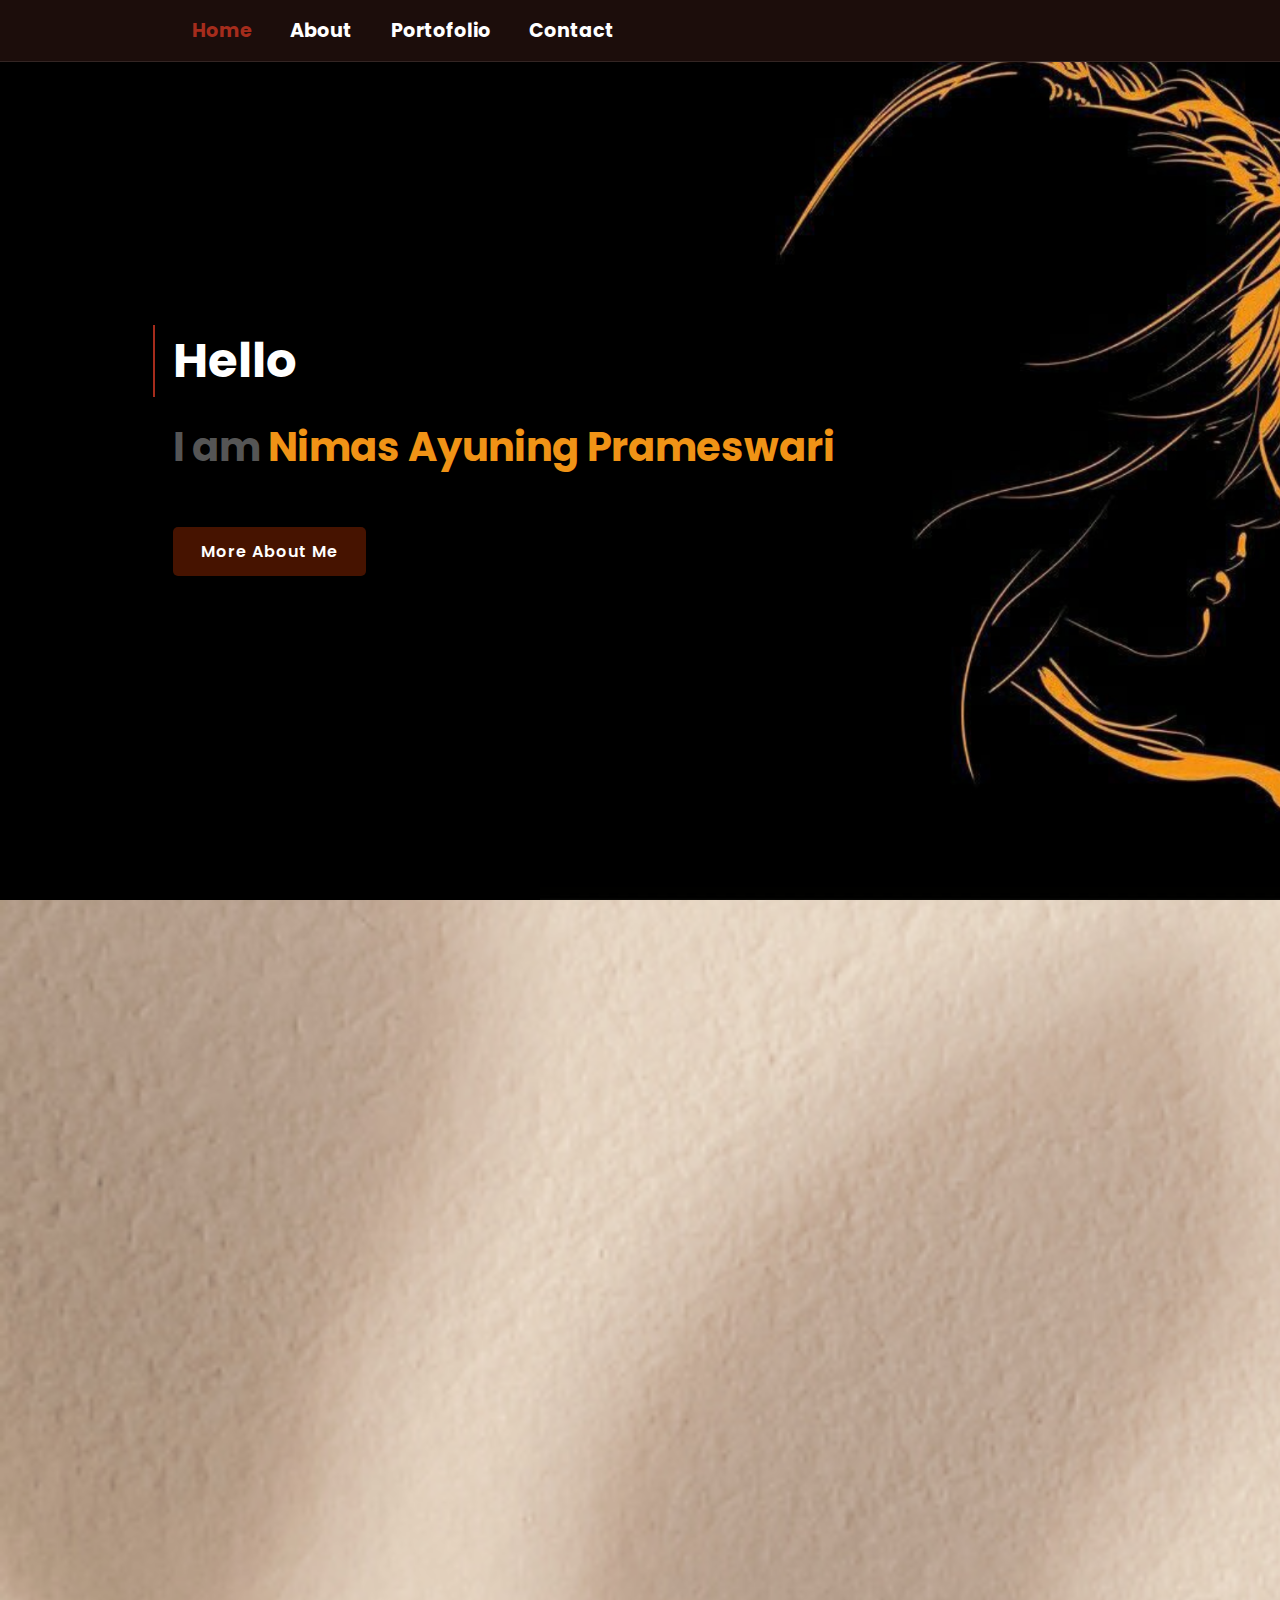
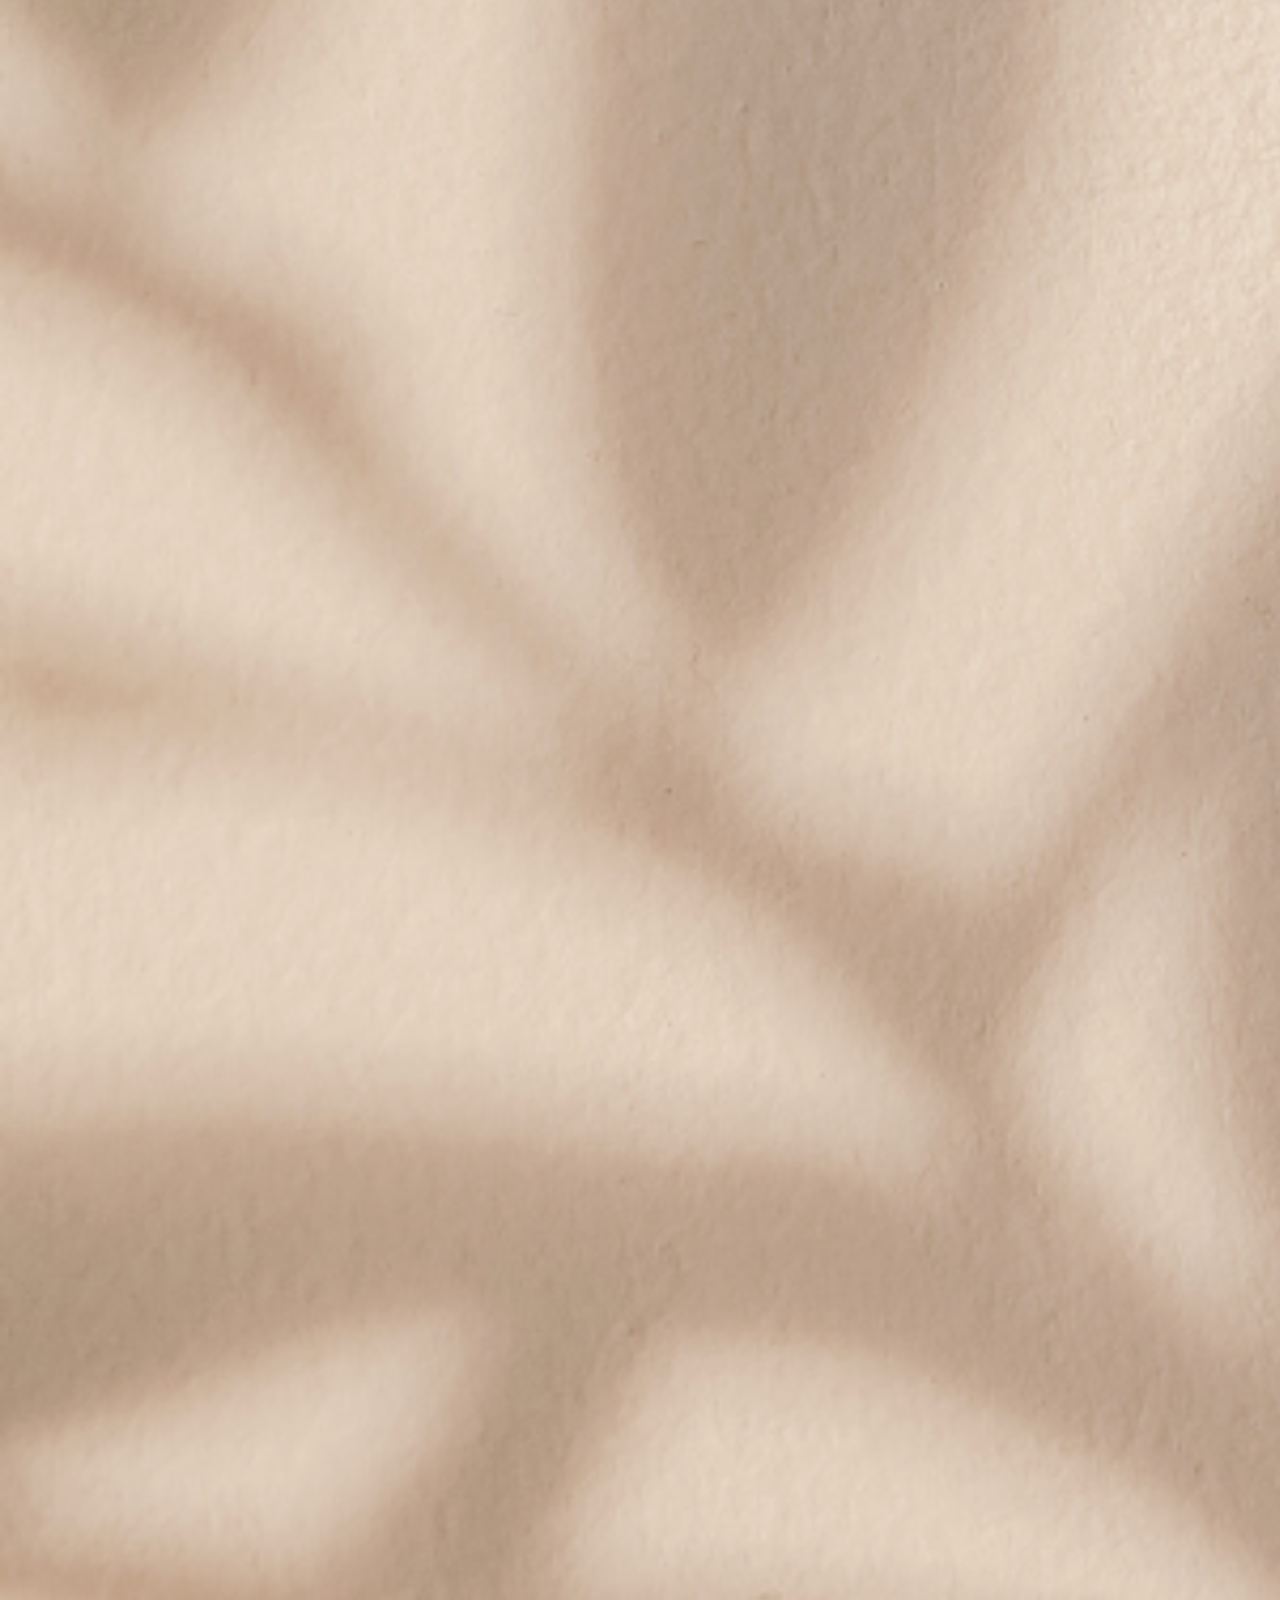
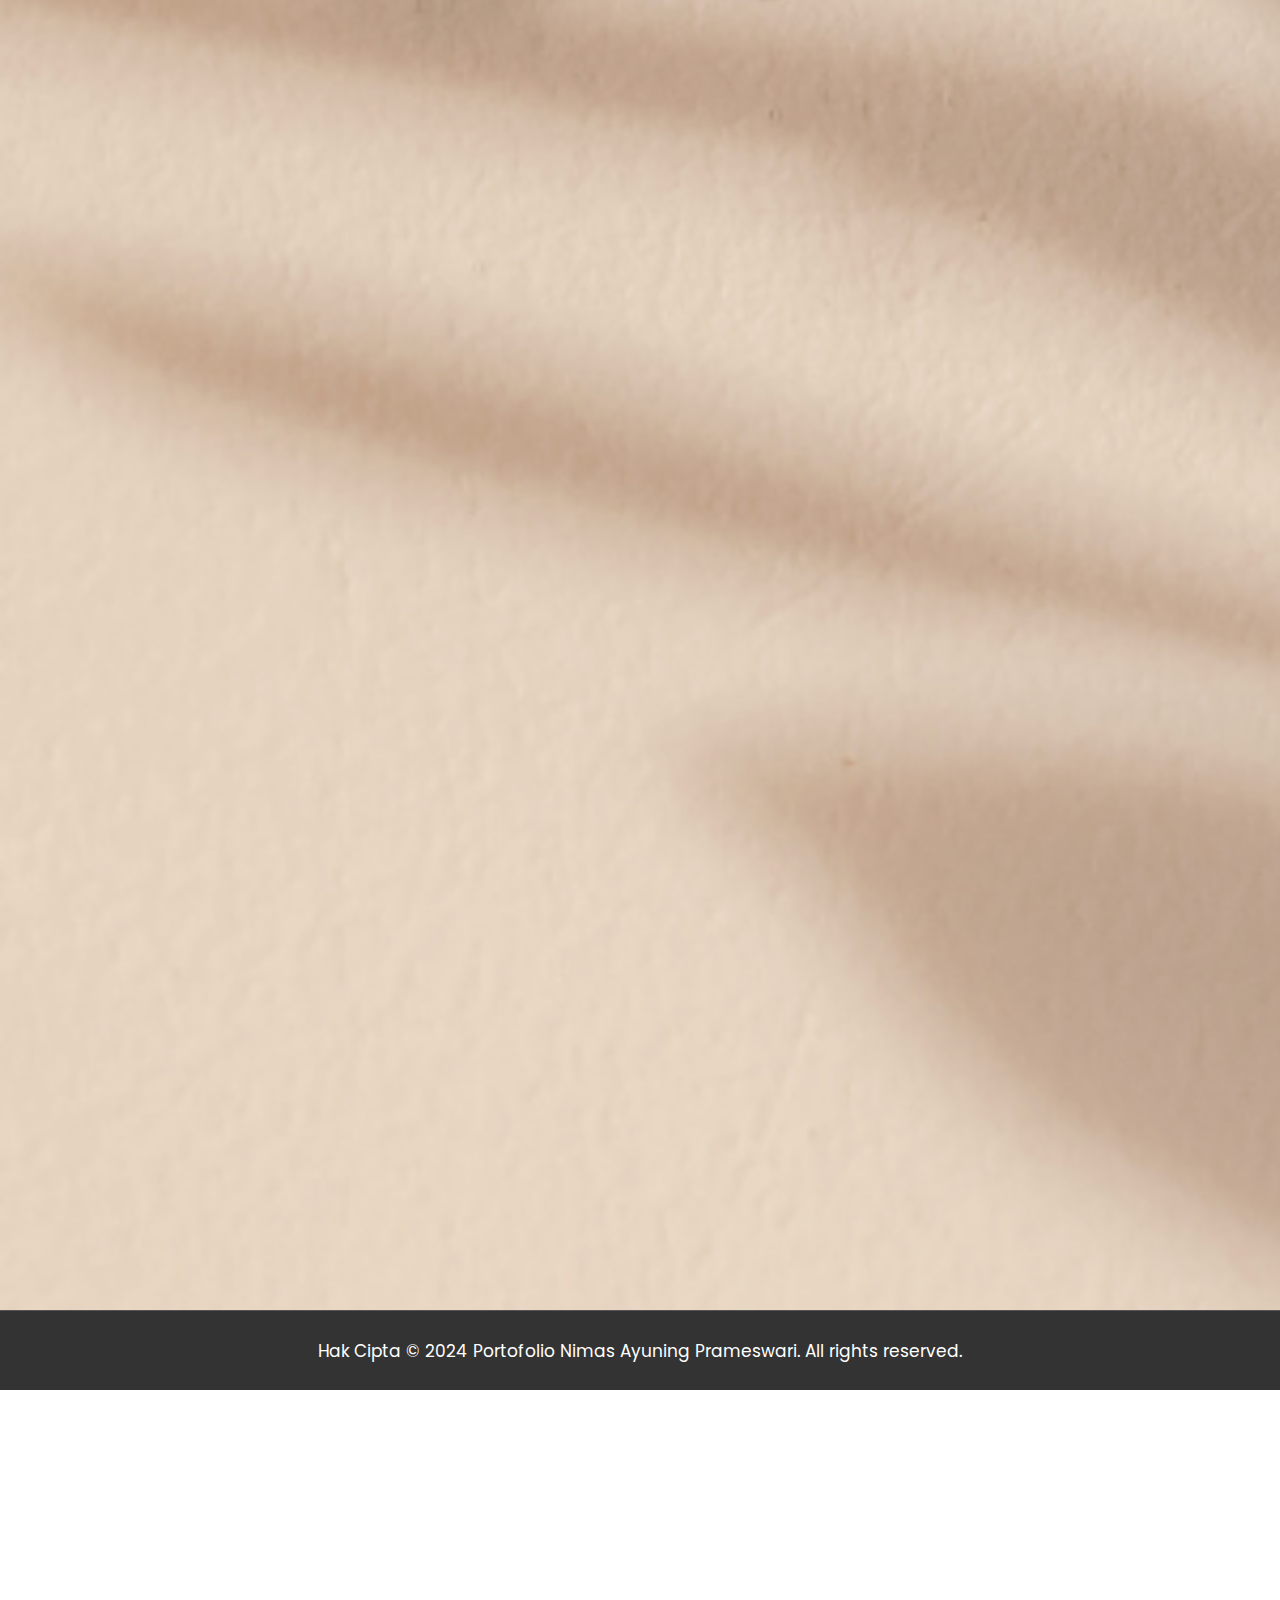
<file: index.html>
<!DOCTYPE html>
<html lang="en">

<head>
    <meta charset="UTF-8">
    <meta name="viewport" content="width=device-width, initial-scale=1.0">
    <title>Portofolio</title>

    <link rel="stylesheet" type="text/css" href="css/style.css">
    <link href="https://fonts.googleapis.com/css2?family=Poppins:wght@800;900&display=swap" rel="stylesheet">
    <link rel="stylesheet" href="https://cdnjs.cloudflare.com/ajax/libs/font-awesome/5.15.4/css/all.min.css">
    <!--<meta name="viewport" content="width=device-width, initial-scale=1.0">-->
</head>

<body class="index-body">

    <nav class="navbar">
        <ul>
          <li><a href="#home" class="active">Home</a></li>
          <li><a href="#about">About</a></li>
          <li><a href="#portofolio">Portofolio</a></li>
          <li><a href="#contact">Contact</a></li>
        </ul>
    </nav>

    <!--home-->
    <section class="home" id="home">
        <div class="home-text">
            <h1>Hello</h1>
            <h3>I am <span>Nimas Ayuning Prameswari</span></h3>
            <div class="button">
                <a href="#about" class="btn">More About Me</a>
            </div>
        </div>
    </section>

    <!--about-->
    <section class="about" id="about">
        <div class="about-text">
            <h1>About <span>Me</span></h1>
            <h4>I am an Information Technology graduate student. I have developed the application during practical work and final project. 
                I have also created a simple website. I am interested in Mobile Application Development, Web Development, and Information System</h4>
            <div class="button2">
                <a href="#contact" class="btn2">Contact</a>
            </div>
        </div>
    </section>

    <!--portofolio-->
    <section class="portofolio" id="portofolio">
        <div class="portofolio-text">
            <h1>Portofolio</h1>
            <h4>Here are the project that I have made</h4>
            <div class="card-container">
                <div class="card">
                    <div class="card1">
                        <img src="img/rusunawaundip.png" alt="Project 1 Image">
                        <div class="card-text">
                            <h2>SEMAR</h2>
                            <p>Mobile Application Development</p>
                            <div class.button-container>
                                <div class="button3">
                                    <a href="semar.html" class="btn3" target="_blank">See More</a>
                                </div>
                            </div>
                        </div>
                    </div>
                    <div class="card2">
                        <img src="img/p2lweb.png" alt="Project 2 Image">
                        <div class="card-text">
                            <h2>P2L</h2>
                            <p>Web Development</p>
                            <div class.button-container>
                                <div class="button4">
                                    <a href="p2l.html" class="btn4" target="_blank">See More</a>
                                </div>
                            </div>
                        </div>
                    </div>
                    <div class="card3">
                        <img src="img/bpskp.png" alt="Project 3 Image">
                        <div class="card-text">
                            <h2>WaDaH   PeCeL   AE</h2>
                            <p>Mobile Application Development</p>
                            <div class.button-container>
                                <div class="button5">
                                    <a href="wadahPecel.html" class="btn5" target="_blank">See More</a>
                                </div>
                            </div>
                        </div>
                    </div>
                </div>
            </div>
        </div>
    </section>

    <!--contact-->
    <section class="contact" id="contact">
        <div class="contact-text">
            <h1>Contact</h1>
            <h4>Keep in touch</h4>
        </div>
        <div class="contact-container">
            <div class="social-media">
                <h2>Follow Me</h2>
                <ul class="social-icons">
                    <li><a href="https://github.com/nimassap" target="_blank" title="GitHub"><i class="fab fa-github"></i></a></li>
                    <li><a href="https://www.linkedin.com/in/nimas-ayuning-prameswari-797a1a136/" target="_blank" title="LinkedIn"><i class="fab fa-linkedin-in"></i></a></li>
                    <li><a href="https://www.instagram.com/nimas_ap/" target="_blank" title="Instagram"><i class="fab fa-instagram"></i></a></li>
                    <li><a href="mailto:anin.nap.na@gmail.com" target="_blank" title="Email"><i class="fas fa-envelope"></i></a></li>
                    <li><a href="https://wa.me/085791246346" target="_blank" title="WhatsApp"><i class="fab fa-whatsapp"></i></a></li>
                </ul> 
            </div>
            <div class="contact-img">
                <img src="img/bg_index_contact_icon.png" alt="Contact Icon">
            </div>
        </div>
    </section>


    <footer>
        <p>Hak Cipta © 2024 Portofolio Nimas Ayuning Prameswari. All rights reserved.</p>
    </footer>

    <script type="text/javascript" src="js/script.js"></script>

</body>
</html>
</file>
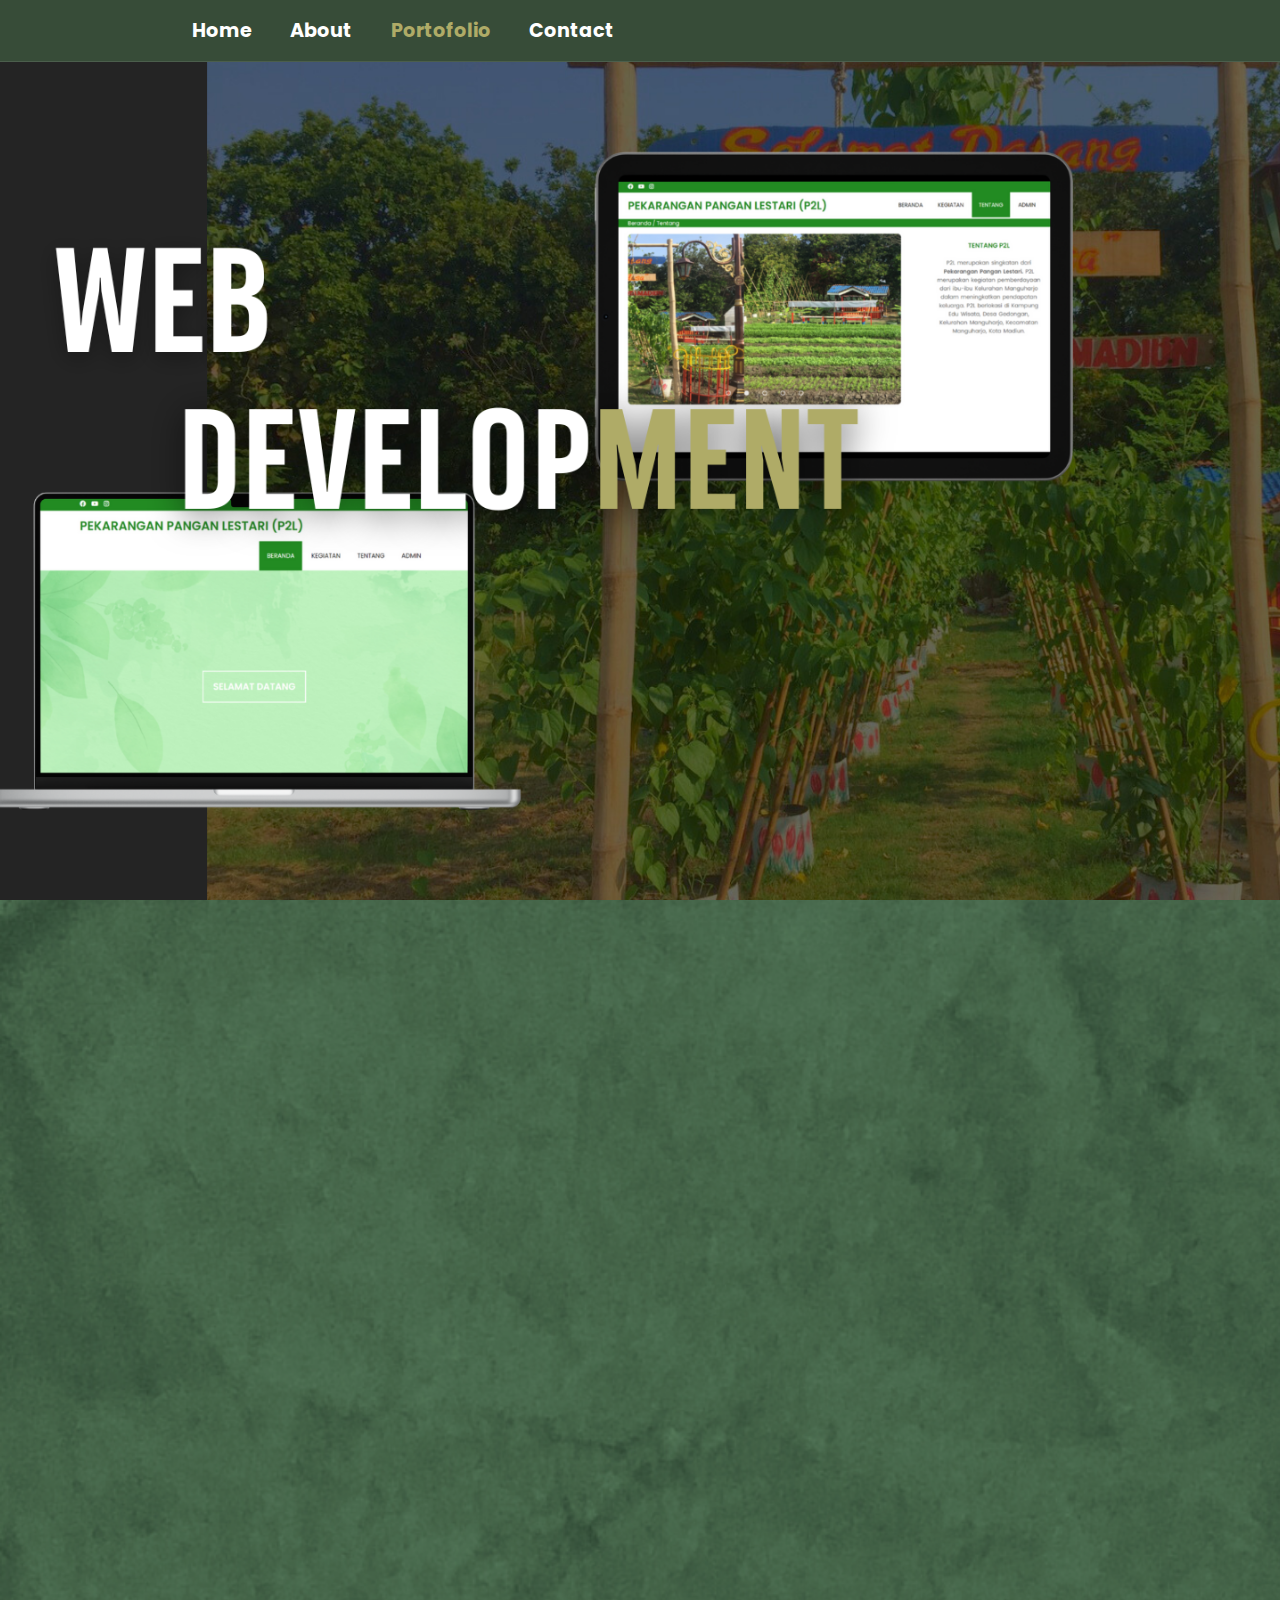
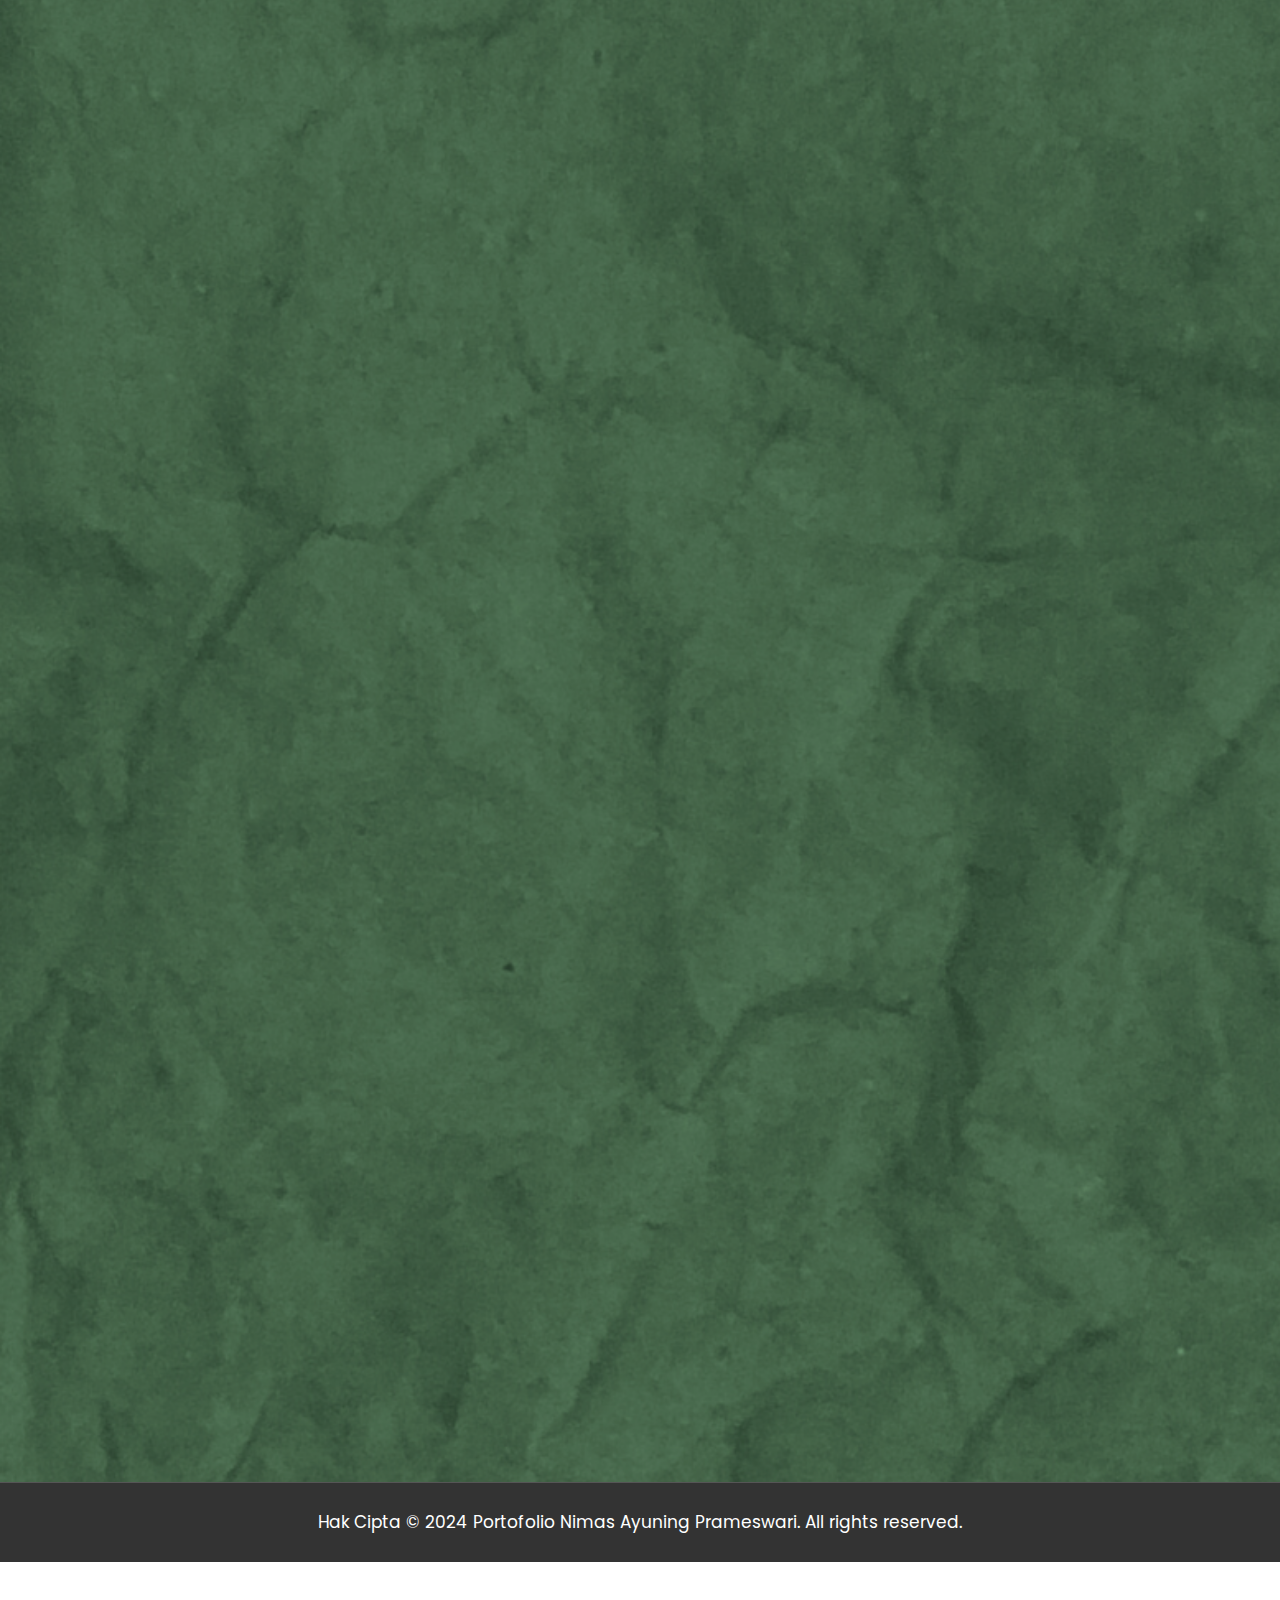
<file: p2l.html>
<!DOCTYPE html>
<html lang="en">

<head>
    <meta charset="UTF-8">
    <meta name="viewport" content="width=device-width, initial-scale=1.0">
    <title>Portofolio</title>

    <link rel="stylesheet" type="text/css" href="css/style.css">
    <link href="https://fonts.googleapis.com/css2?family=Poppins:wght@800;900&display=swap" rel="stylesheet">
    <link rel="stylesheet" href="https://cdnjs.cloudflare.com/ajax/libs/font-awesome/5.15.4/css/all.min.css">
</head>

<body class="p2l-body">

    <nav class="navbar_p2l">
        <ul>
          <li><a href="index.html#home">Home</a></li>
          <li><a href="index.html#about">About</a></li>
          <li><a href="index.html#portofolio" class="active">Portofolio</a></li>
          <li><a href="index.html#contact">Contact</a></li>
        </ul>
    </nav>

    <!--p2l-->
    <section class="p2l" id="p2l"></section>

    <!--description_p2l-->
    <section class="description_p2l" id="description_p2l">
        <div class="description_p2l-text">
            <h1>Description</h1>
        </div>
        <div class="description_p2l-container">
            <div class="overview_p2l">
                <h2>Overview</h2>
                <h4>P2L (Pekarangan Pangan Lestari) is a place in Gedongan village to manage various plants. There is a P2L website that aims to provide information 
                    about P2L so that P2L can be known by the public. This website was created for a project during KKN.</h4>
                <h4>This website has two roles, namely admin and user. There is an authentication feature for the admin. On the dashboard, 
                    admin can CRUD any data and information on the website. User can see all the information on the website. 
                    There is information about plants and activities at P2L. All plant and activity data is connected to the admin dashboard and MySQL database, 
                    making it easier for admins to manage the website.</h4>
                <div class="link_p2l">
                    <ul class="link-icons_p2l">
                        <li><a href="https://github.com/nimassap/Website-P2L-ManguharjoMadiun" target="_blank" title="GitHub"><i class="fab fa-github"></i></a></li>
                        <li><a href="https://www.youtube.com/@p2lmanguharjomadiun369" target="_blank" title="Youtube"><i class="fab fa-youtube"></i></a></li>
                    </ul>
                    <ul class="download-link_p2l">
                        <li><a download>&#x2B07;</a></li>
                        <li><a download>&#x2B07;</a></li>
                        <li><a download>&#x2B07;</a></li>
                    </ul>
                    <li><a href="https://p2lmanguharjoae.000webhostapp.com/index.php" class="download-app_p2l" target="_blank">Go to Website</a></li>
                </div>
            </div>
            
            <div class="other_p2l">
                <div class="tools_p2l">
                    <h2>Tools</h2>
                    <div class="tools1_p2l">
                        <a class="t1_p2l">Website</a>
                    </div>
                    <div class="tools1_p2l">
                        <a class="t1_p2l">HTML</a>
                    </div>
                    <div class="tools1_p2l">
                        <a class="t1_p2l">PHP</a>
                    </div>
                    <div class="tools1_p2l">
                        <a class="t1_p2l">CSS</a>
                    </div>
                    <div class="tools1_p2l">
                        <a class="t1_p2l">JS</a>
                    </div>
                    <div class="tools1_p2l">
                        <a class="t1_p2l">Database</a>
                    </div>
                    <div class="tools1_p2l">
                        <a class="t1_p2l">MySQL</a>
                    </div>
                </div>
                <div class="period_p2l">
                    <h2>Period</h2>
                    <div class="tools1_p2l">
                        <a class="t1_p2l"><span>&#177;</span> 1 Month</a>
                    </div>
                </div>
            </div>
        </div>
    </section>


    <!--gallery-->
    <section class="gallery" id="gallery">
        <div class="gallery-text_p2l">
            <h1>Gallery</h1>
        </div>
        <div class="gallery-container">
            <div class="slider-wrapper">
                <button id="prev-slide" class="slide-button material-simbols-rounded"><i class="fas fa-chevron-left"></i></button>
                <div class="image-list">
                    <img src="img/p2l1.png" alt="img-1_p2l" class="image-item_p2l">
                    <img src="img/p2l2.png" alt="img-2_p2l" class="image-item_p2l">
                    <img src="img/p2l3.png" alt="img-3_p2l" class="image-item_p2l">
                    <img src="img/p2l4.png" alt="img-4_p2l" class="image-item_p2l">
                    <img src="img/p2l5.png" alt="img-5_p2l" class="image-item_p2l">
                    <img src="img/p2l6.png" alt="img-6_p2l" class="image-item_p2l">
                    <img src="img/p2l7.png" alt="img-7_p2l" class="image-item_p2l">
                </div>
                <button id="next-slide" class="slide-button material-simbols-rounded"><i class="fas fa-chevron-right"></i></button>
            </div>
            <div class="slider-scrollbar">
                <div class="scrollbar-track">
                    <div class="scrollbar-thumb"></div>
                </div>
            </div>
        </div>
    </section>

    


    <footer>
        <p>Hak Cipta © 2024 Portofolio Nimas Ayuning Prameswari. All rights reserved.</p>
    </footer>

    <script type="text/javascript" src="js/script.js"></script>

</body>
</html>
</file>
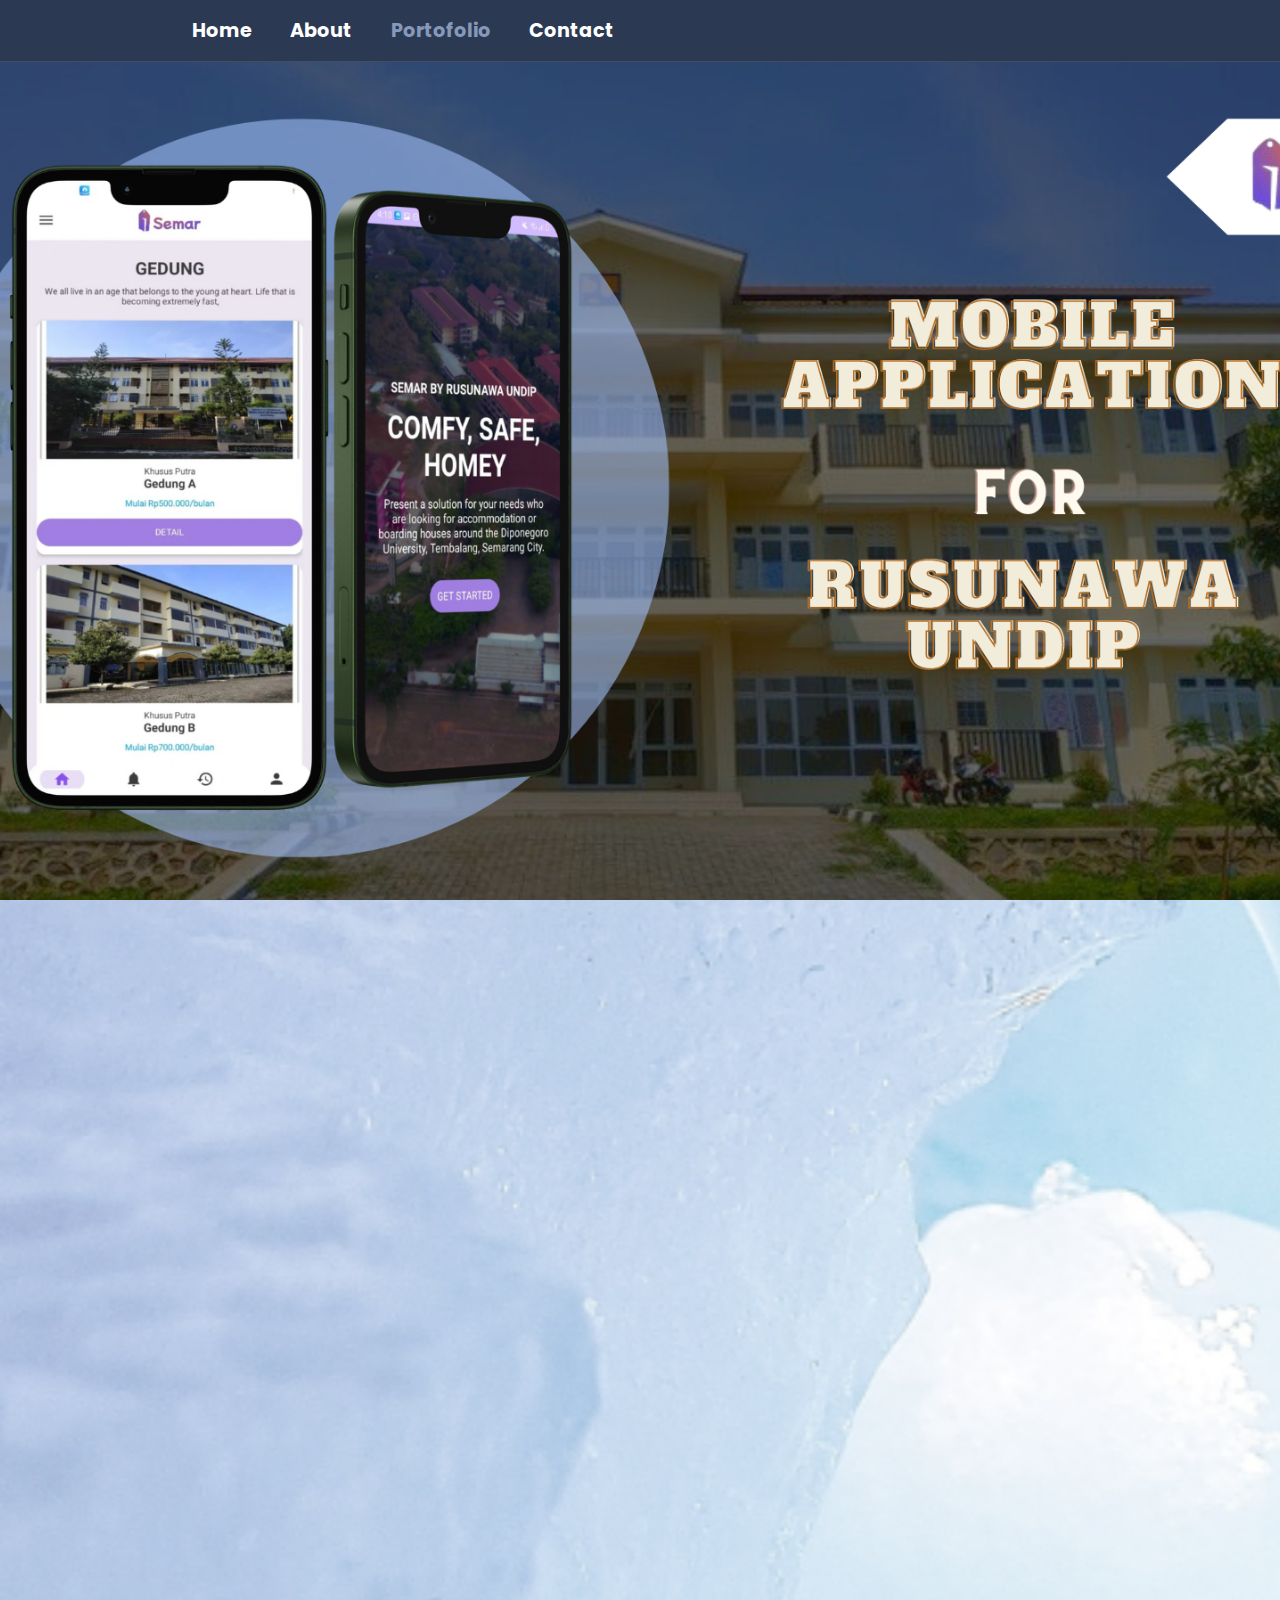
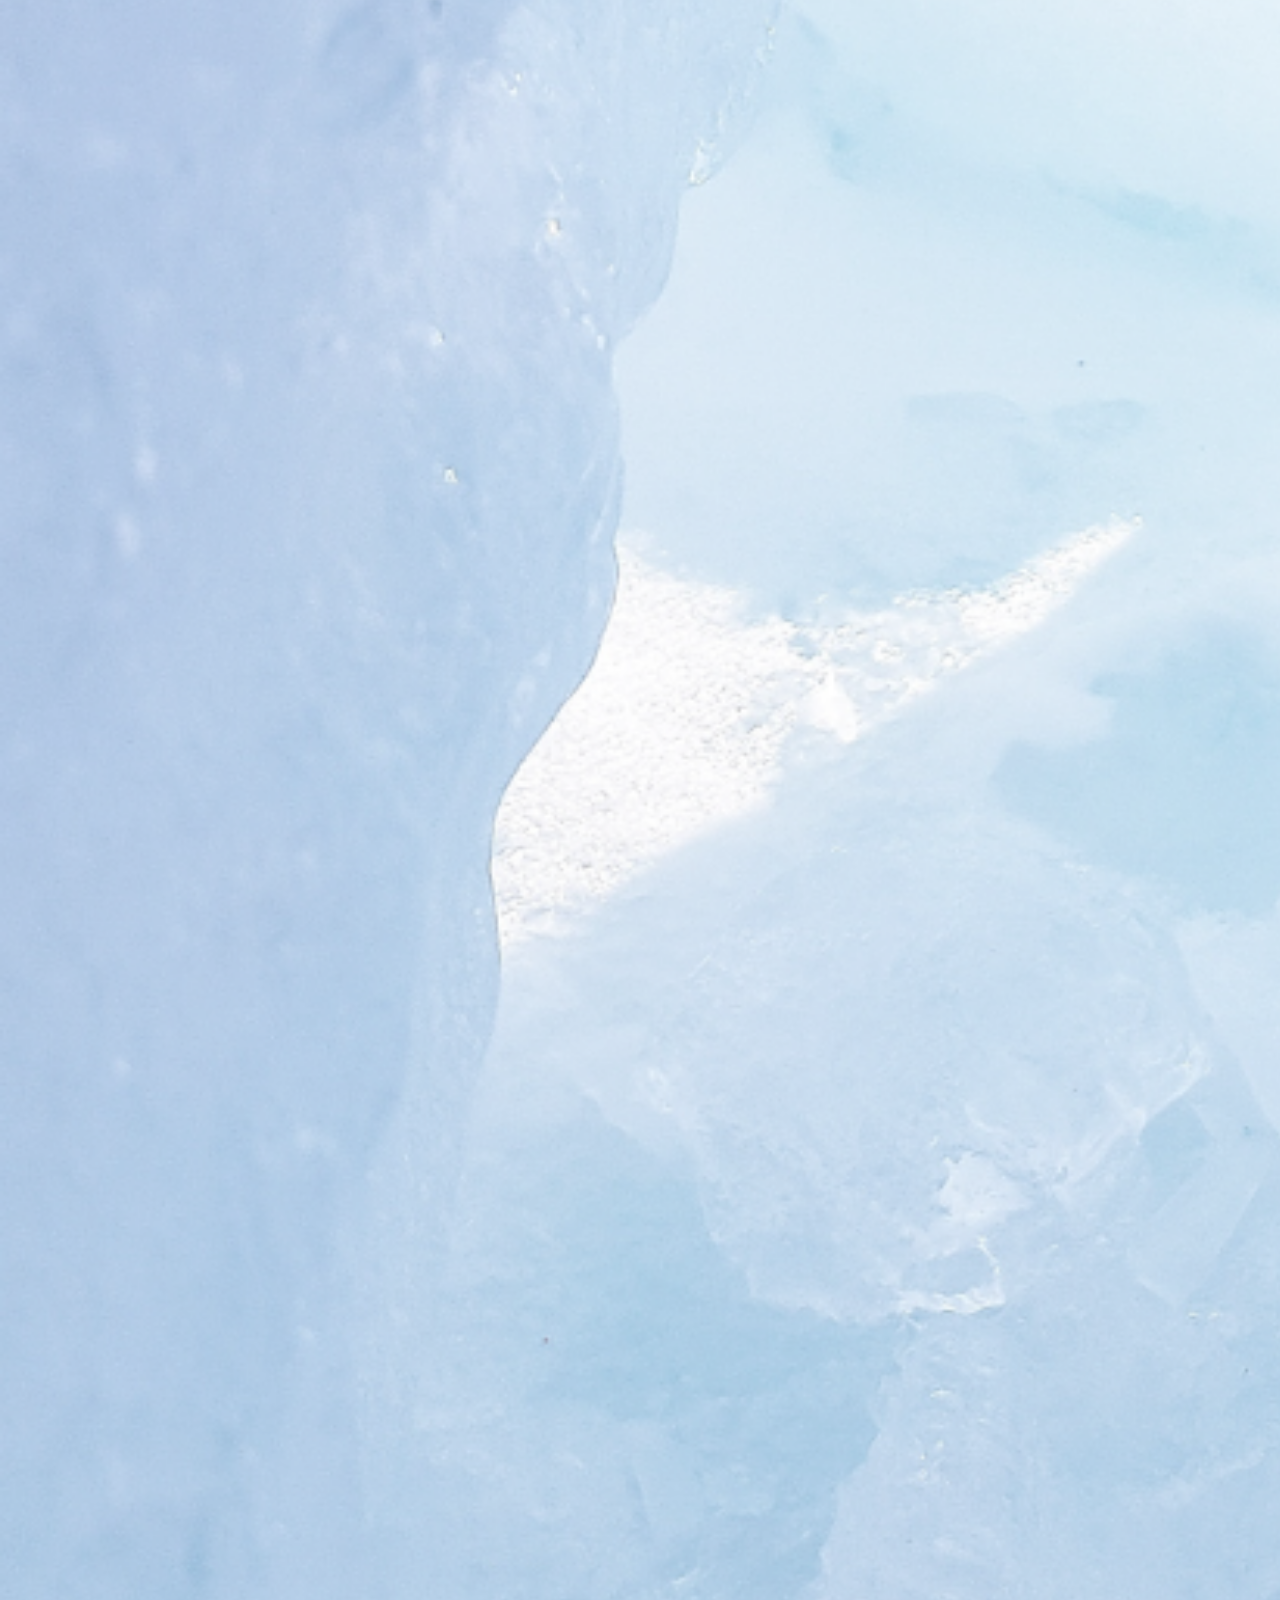
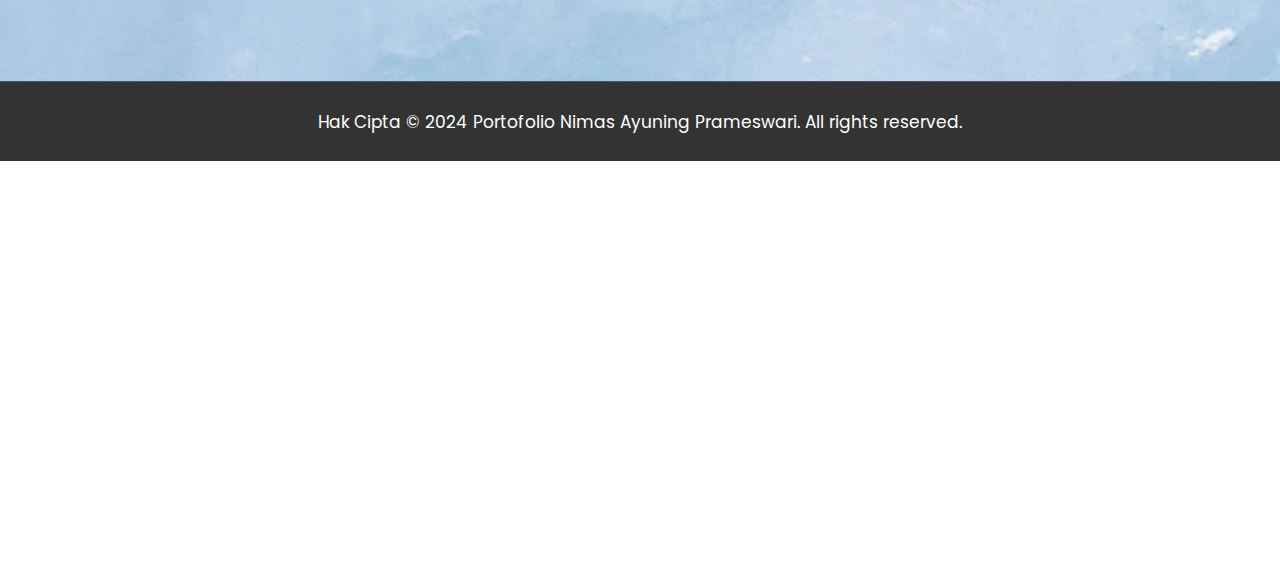
<file: semar.html>
<!DOCTYPE html>
<html lang="en">

<head>
    <meta charset="UTF-8">
    <meta name="viewport" content="width=device-width, initial-scale=1.0">
    <title>Portofolio</title>

    <link rel="stylesheet" type="text/css" href="css/style.css">
    <link href="https://fonts.googleapis.com/css2?family=Poppins:wght@800;900&display=swap" rel="stylesheet">
    <link rel="stylesheet" href="https://cdnjs.cloudflare.com/ajax/libs/font-awesome/5.15.4/css/all.min.css">
</head>

<body class="semar-body">

    <nav class="navbar_semar">
        <ul>
          <li><a href="index.html#home">Home</a></li>
          <li><a href="index.html#about">About</a></li>
          <li><a href="index.html#portofolio" class="active">Portofolio</a></li>
          <li><a href="index.html#contact">Contact</a></li>
        </ul>
    </nav>

    <!--semar-->
    <section class="semar" id="semar"></section>

    <!--description_semar-->
    <section class="description_semar" id="description_semar">
        <div class="description_semar-text">
            <h1>Description</h1>
        </div>
        <div class="description_semar-container">
            <div class="overview_semar">
                <h2>Overview</h2>
                <h4>Semar (Sewa Kamar) is an Android-based room registration application in Undip flats. This application was created for a final project. 
                    This application is designed to make it easier for student to register rooms and admin to manage the administration system in the flat.</h4>
                <h4>In this application there are 2 roles, namely admin and user who will have a dashboard and access to each role. 
                    The features that can be provided from the application are authentication features, room and building info, room registration features, 
                    payment features, notification features, order history features, profile edit features, helpdesk features, and data CRUD features for admins. 
                    This application is also connected to a MySQL database for managing student and room data.</h4>
                <div class="link_semar">
                    <ul class="link-icons_semar">
                        <li><a href="https://github.com/nimassap/Semar" target="_blank" title="GitHub"><i class="fab fa-github"></i></a></li>
                        <li><a href="https://youtu.be/vSWf5wvmG_w?si=VpypX7wdHGgUn7Xx" target="_blank" title="Youtube"><i class="fab fa-youtube"></i></a></li>
                    </ul>
                    <ul class="download-link_semar">
                        <li><a download>&#x2B07;</a></li>
                        <li><a download>&#x2B07;</a></li>
                        <li><a download>&#x2B07;</a></li>
                    </ul>
                    <li><a href="https://drive.google.com/file/d/1LMx9DnMUx5qDylhJLU7NFd3nS3WUruL0/view?usp=sharing" class="download-app_semar" target="_blank">Try App</a></li>
                </div>
            </div>
            
            <div class="other_semar">
                <div class="tools_semar">
                    <h2>Tools</h2>
                    <div class="tools1">
                        <a class="t1">Android</a>
                    </div>
                    <div class="tools1">
                        <a class="t1">Android Studio</a>
                    </div>
                    <div class="tools1">
                        <a class="t1">Java</a>
                    </div>
                    <div class="tools1">
                        <a class="t1">XML</a>
                    </div>
                    <div class="tools1">
                        <a class="t1">API</a>
                    </div>
                    <div class="tools1">
                        <a class="t1">Retrofit</a>
                    </div>
                    <div class="tools1">
                        <a class="t1">Database</a>
                    </div>
                    <div class="tools1">
                        <a class="t1">MySQL</a>
                    </div>
                    <div class="tools1">
                        <a class="t1">Firebase</a>
                    </div>
                </div>
                <div class="contributor_semar">
                    <h2>Partner</h2>
                    <h4>Kholishotur Rohmaniyah</h4>
                    <ul class="social-icons_semar">
                        <!--<li><a href="https://www.instagram.com/nimas_ap/" target="_blank"><i class="fab fa-instagram"></i></a></li>-->
                        <li><a href="https://www.linkedin.com/in/kholishotur-rohmaniyah/" target="_blank" title="LinkedIn"><i class="fab fa-linkedin-in"></i></a></li>
                    </ul>
                </div>
                <div class="period_semar">
                    <h2>Period</h2>
                    <div class="tools1">
                        <a class="t1"><span>&#177;</span> 4 Months</a>
                    </div>
                </div>
            </div>
        </div>
    </section>

    <!--gallery-->
    <section class="gallery" id="gallery">
        <div class="gallery-text_semar">
            <h1>Gallery</h1>
        </div>
        <div class="gallery-container">
            <div class="slider-wrapper">
                <button id="prev-slide" class="slide-button material-simbols-rounded"><i class="fas fa-chevron-left"></i></button>
                <div class="image-list">
                    <img src="img/semar1.jpg" alt="img-1_semar" class="image-item_semar">
                    <img src="img/semar2.jpg" alt="img-2_semar" class="image-item_semar">
                    <img src="img/semar3.jpg" alt="img-3_semar" class="image-item_semar">
                    <img src="img/semar4.jpg" alt="img-4_semar" class="image-item_semar">
                    <img src="img/semar5.jpg" alt="img-5_semar" class="image-item_semar">
                    <img src="img/semar6.jpg" alt="img-6_semar" class="image-item_semar">
                    <img src="img/semar7.jpg" alt="img-7_semar" class="image-item_semar">
                    <img src="img/semar8.jpg" alt="img-8_semar" class="image-item_semar">
                    <img src="img/semar9.jpg" alt="img-9_semar" class="image-item_semar">
                    <img src="img/semar10.jpg" alt="img-10_semar" class="image-item_semar">
                    <img src="img/semar11.jpg" alt="img-1_semar" class="image-item_semar">
                    <img src="img/semar12.jpg" alt="img-2_semar" class="image-item_semar">
                    <img src="img/semar13.jpg" alt="img-3_semar" class="image-item_semar">
                    <img src="img/semar14.jpg" alt="img-4_semar" class="image-item_semar">
                    <img src="img/semar15.jpg" alt="img-5_semar" class="image-item_semar">
                    <img src="img/semar17.jpg" alt="img-6_semar" class="image-item_semar">
                    <img src="img/semar16.jpg" alt="img-7_semar" class="image-item_semar">
                </div>
                <button id="next-slide" class="slide-button material-simbols-rounded"><i class="fas fa-chevron-right"></i></button>
            </div>
            <div class="slider-scrollbar">
                <div class="scrollbar-track">
                    <div class="scrollbar-thumb"></div>
                </div>
            </div>
        </div>
    </section>

    


    <footer>
        <p>Hak Cipta © 2024 Portofolio Nimas Ayuning Prameswari. All rights reserved.</p>
    </footer>

    <script type="text/javascript" src="js/script.js"></script>

</body>
</html>
</file>
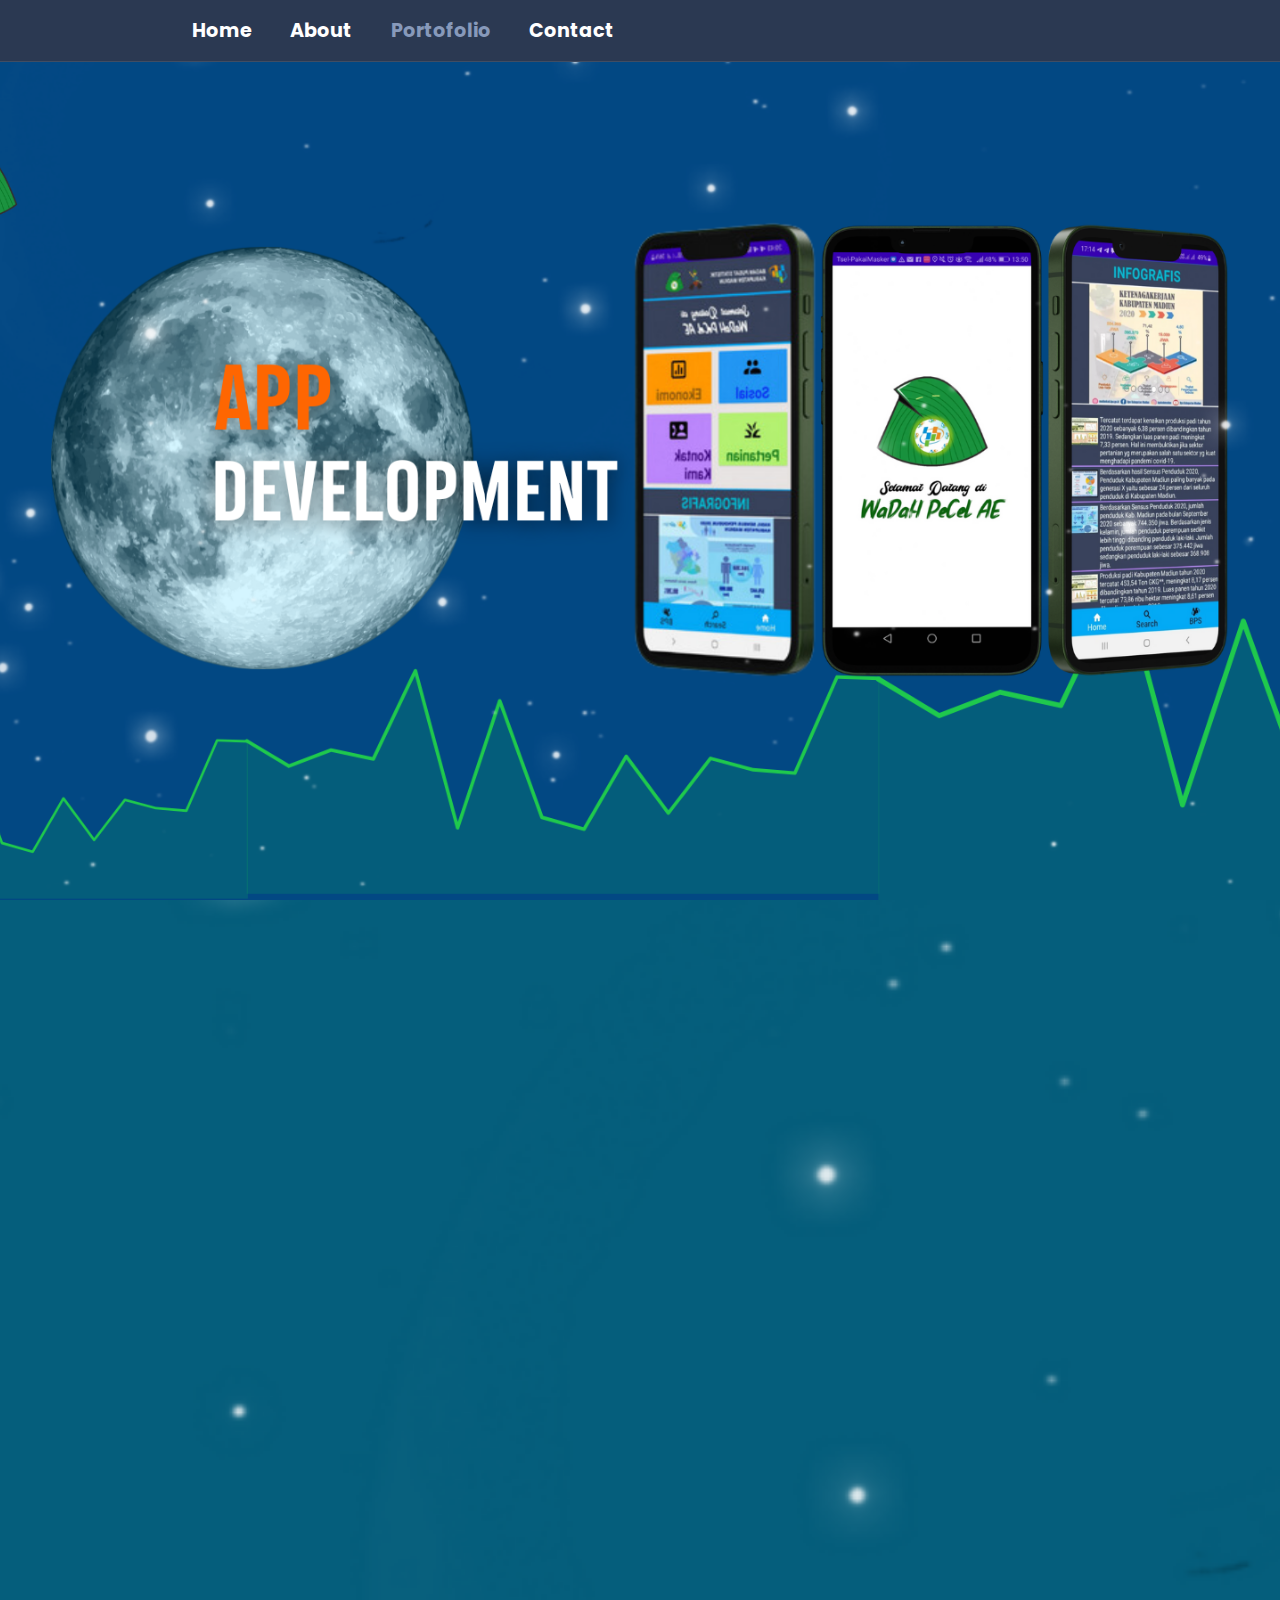
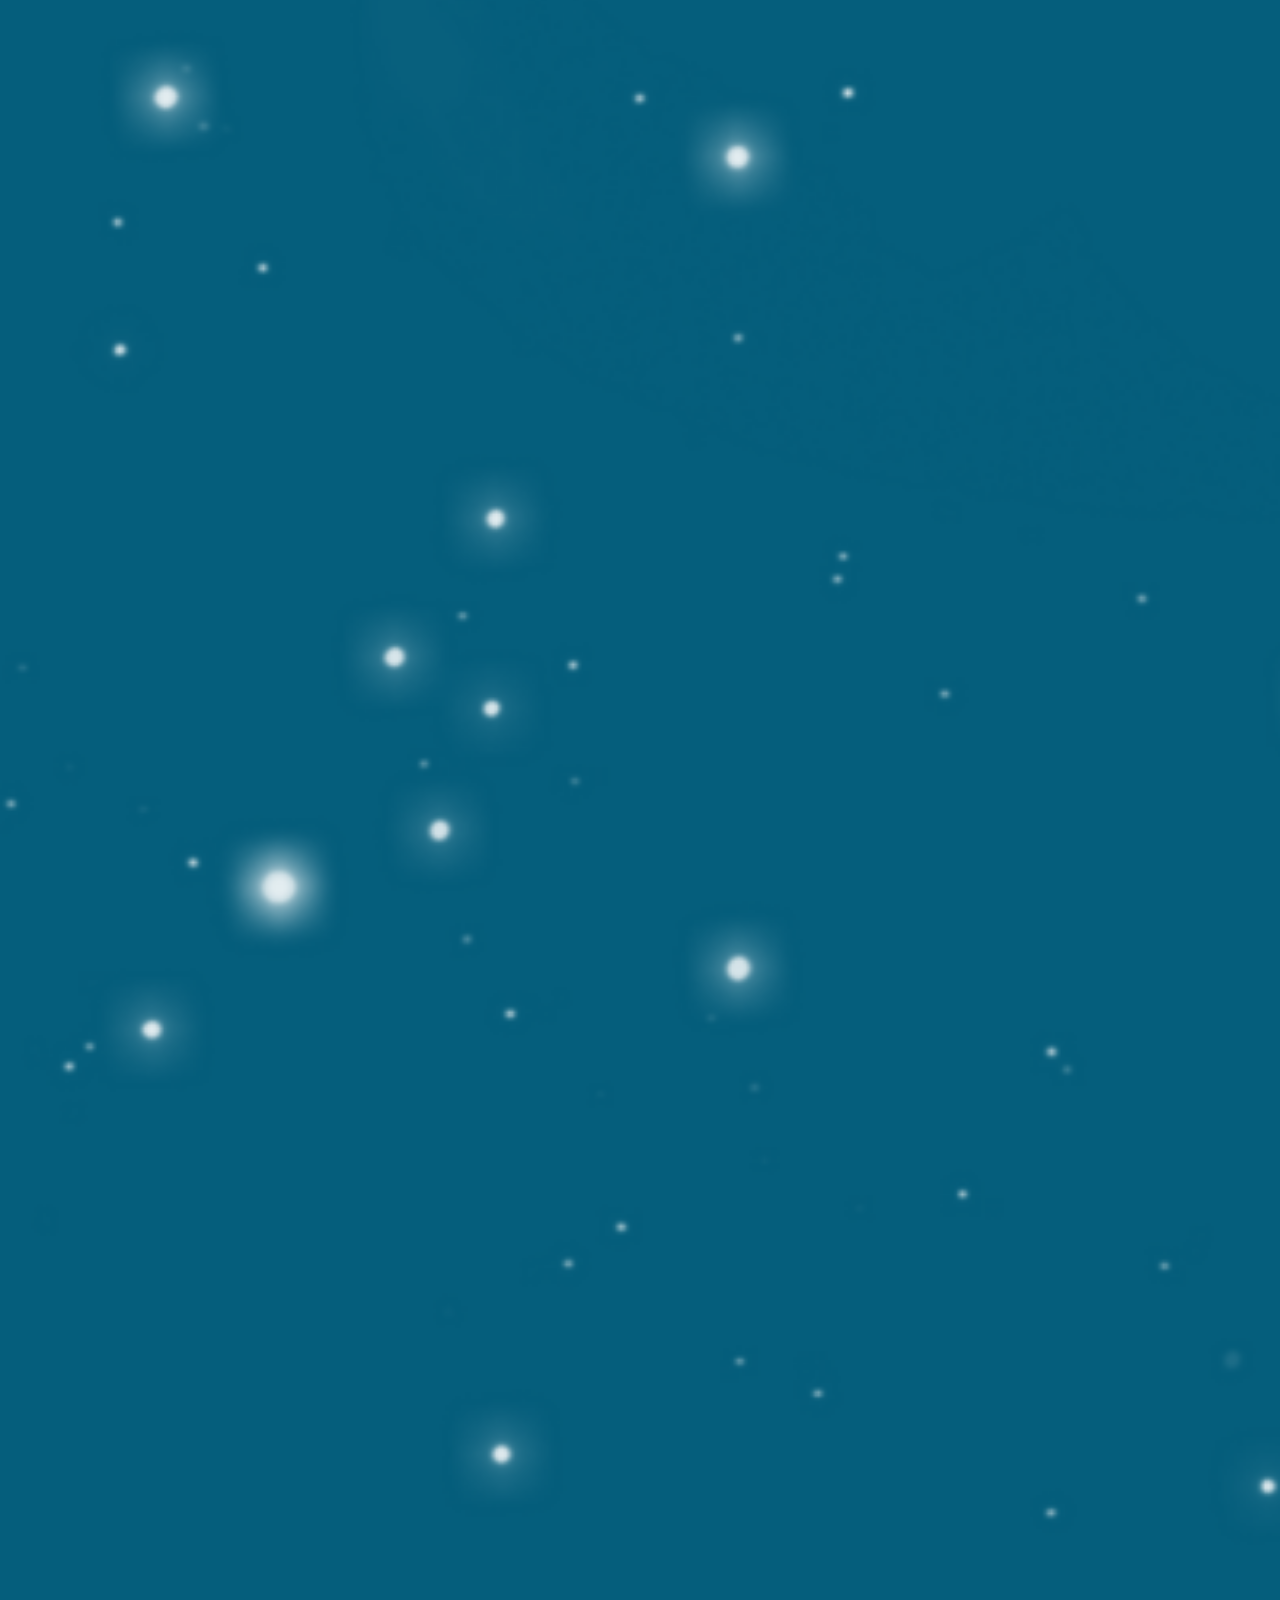
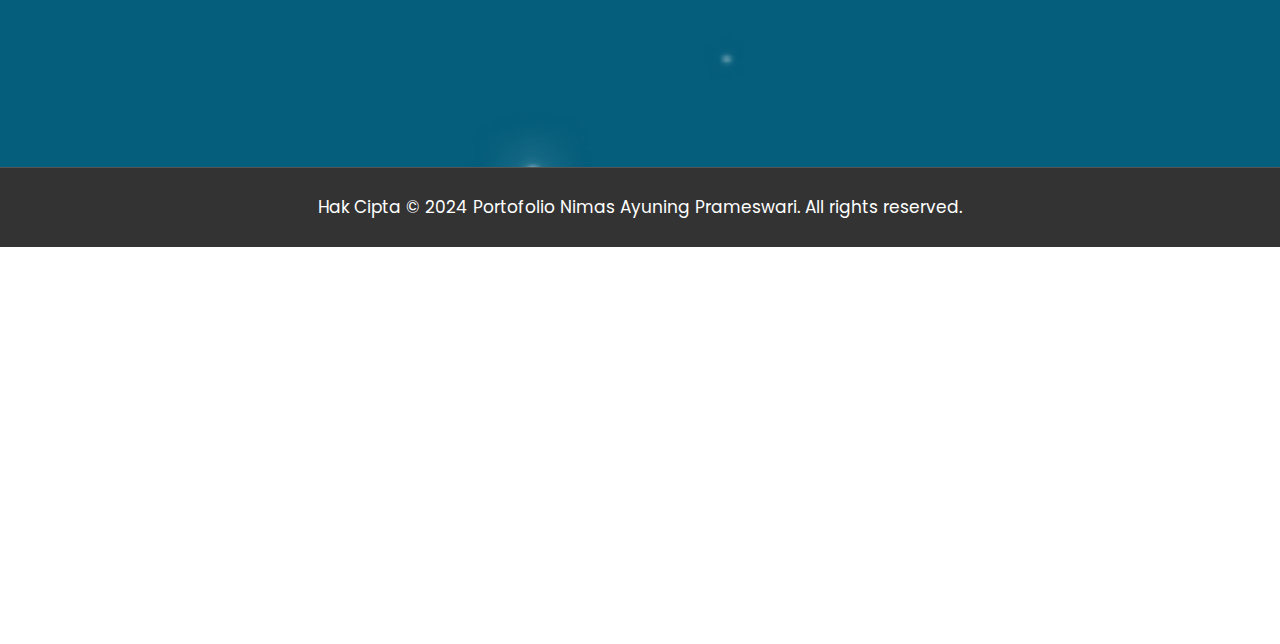
<file: wadahPecel.html>
<!DOCTYPE html>
<html lang="en">

<head>
    <meta charset="UTF-8">
    <meta name="viewport" content="width=device-width, initial-scale=1.0">
    <title>Portofolio</title>

    <link rel="stylesheet" type="text/css" href="css/style.css">
    <link href="https://fonts.googleapis.com/css2?family=Poppins:wght@800;900&display=swap" rel="stylesheet">
    <link rel="stylesheet" href="https://cdnjs.cloudflare.com/ajax/libs/font-awesome/5.15.4/css/all.min.css">
</head>

<body class="wadahPecel-body">

    <nav class="navbar_wadahPecel">
        <ul>
          <li><a href="index.html#home">Home</a></li>
          <li><a href="index.html#about">About</a></li>
          <li><a href="index.html#portofolio" class="active">Portofolio</a></li>
          <li><a href="index.html#contact">Contact</a></li>
        </ul>
    </nav>

    <!--wadahPecel-->
    <section class="wadahPecel" id="wadahPecel"></section>

    <!--description_wadahPecel-->
    <section class="description_wadahPecel" id="description_wadahPecel">
        <div class="description_wadahPecel-text">
            <h1>Description</h1>
        </div>
        <div class="description_wadahPecel-container">
            <div class="overview_wadahPecel">
                <h2>Overview</h2>
                <h4>Wadah Pecel AE is an Android application owned by BPS (Badan Pusat Statistik) which contains data belonging to BPS for user to access. 
                    This application is a development project during practical work. Development has been carried out for this Wadah Pecel AE application.</h4>
                <h4>Previously, Wadah Pecel AE application was a static application, where to update the data you needed to update the application to the latest version. 
                    Meanwhile, for now, the application has been developed to be more dynamic, namely by integrating with Firebase so that to update data 
                    there is no need to update the application again. Coding is no longer needed to update data which can be done in Firebase. Apart from that, 
                    there are updates to the application such as added navigation, search features, update dialog alerts, and several displays that have become more responsive.</h4>
                <div class="link_wadahPecel">
                    <ul class="link-icons_wadahPecel">
                        <li><a href="https://github.com/nimassap/WadahPecelAE" target="_blank" title="GitHub"><i class="fab fa-github"></i></a></li>
                        <!--<li><a href="https://youtu.be/vSWf5wvmG_w?si=VpypX7wdHGgUn7Xx" target="_blank"><i class="fab fa-youtube"></i></a></li>-->
                    </ul>
                    <ul class="download-link_wadahPecel">
                        <li><a download>&#x2B07;</a></li>
                        <li><a download>&#x2B07;</a></li>
                        <li><a download>&#x2B07;</a></li>
                    </ul>
                    <li><a href="https://play.google.com/store/apps/details?id=wadah.pecel" class="download-app_wadahPecel" target="_blank">Download App</a></li>
                </div>
            </div>
            
            <div class="other_wadahPecel">
                <div class="tools_wadahPecel">
                    <h2>Tools</h2>
                    <div class="tools1_wadahPecel">
                        <a class="t1_wadahPecel">Android</a>
                    </div>
                    <div class="tools1_wadahPecel">
                        <a class="t1_wadahPecel">Android Studio</a>
                    </div>
                    <div class="tools1_wadahPecel">
                        <a class="t1_wadahPecel">Java</a>
                    </div>
                    <div class="tools1_wadahPecel">
                        <a class="t1_wadahPecel">XML</a>
                    </div>
                    <div class="tools1_wadahPecel">
                        <a class="t1_wadahPecel">API</a>
                    </div>
                    <div class="tools1_wadahPecel">
                        <a class="t1_wadahPecel">Database</a>
                    </div>
                    <div class="tools1_wadahPecel">
                        <a class="t1_wadahPecel">Firebase</a>
                    </div>
                </div>
                <div class="period_wadahPecel">
                    <h2>Period</h2>
                    <div class="tools1_wadahPecel">
                        <a class="t1_wadahPecel"><span>&#177;</span> 1 Month</a>
                    </div>
                </div>
            </div>
        </div>
    </section>


    <!--gallery-->
    <section class="gallery" id="gallery">
        <div class="gallery-text_wadahPecel">
            <h1>Gallery</h1>
        </div>
        <div class="gallery-container">
            <div class="slider-wrapper">
                <button id="prev-slide" class="slide-button material-simbols-rounded"><i class="fas fa-chevron-left"></i></button>
                <div class="image-list">
                    <img src="img/wp1.JPG" alt="img-1_wadahPecel" class="image-item_wadahPecel">
                    <img src="img/wp2.JPG" alt="img-2_wadahPecel" class="image-item_wadahPecel">
                    <img src="img/wp4.JPG" alt="img-4_wadahPecel" class="image-item_wadahPecel">
                    <img src="img/wp5.JPG" alt="img-5_wadahPecel" class="image-item_wadahPecel">
                    <img src="img/wp6.JPG" alt="img-6_wadahPecel" class="image-item_wadahPecel">
                    <img src="img/wp7.JPG" alt="img-7_wadahPecel" class="image-item_wadahPecel">
                </div>
                <button id="next-slide" class="slide-button material-simbols-rounded"><i class="fas fa-chevron-right"></i></button>
            </div>
            <div class="slider-scrollbar">
                <div class="scrollbar-track">
                    <div class="scrollbar-thumb"></div>
                </div>
            </div>
        </div>
    </section>

    


    <footer>
        <p>Hak Cipta © 2024 Portofolio Nimas Ayuning Prameswari. All rights reserved.</p>
    </footer>

    <script type="text/javascript" src="js/script.js"></script>

</body>
</html>
</file>
<file: css/style.css>
*{
    padding: 0;
    margin: 0;
    box-sizing: border-box;
    font-family: 'Poppins', sans-serif;
    text-decoration: none;
    list-style: none;
    scroll-behavior: smooth;
}

.index-body {
    background-image: url('../img/bg_index.png');
    background-size: cover;
    background-repeat: no-repeat;
}


.navbar {
    position: fixed;
    top: 0;
    left: 0;
    right: 0;
    width: 100%;
    background-color: #1c0d0b;
    padding: 1em 13.5%;
    border-bottom: 1px solid #ffffff1a;
    z-index: 1000;
    align-items: center;
    justify-content: space-between;
    display: flex;
    transition: all .45s ease;
}
  
.navbar ul {
    list-style: none;
    margin: 0;
    padding: 0;
    display: flex;
    justify-content: space-around;
    transition: all .45s ease;
}
  
.navbar a {
    text-decoration: none;
    color: white;
    font-size: 1.2em;
    font-weight: bold;
    margin: 0 1em;
    transition: all .45s ease;
}
  
.navbar a:hover {
    color: #a52c1c;
}
  
.navbar a.active{
    color: #a52c1c;
}


section {
    padding: 160px 15% 120px;
}

.home{
    position: relative;
    height: 100vh;
    width: 100%;
    background-image: url('../img/bg_index_home.png');
    background-size: cover;
    background-position: center;
    display: flex;
    align-items: center;
    justify-content: flex-start;
    padding: 2em 13.5%;
}

.home-text {
    max-width: 800px;
}

.home-text h1 {
    font-size: 3em; 
    color: #fff; 
    position: relative;
    margin: 0 0 20px;
    animation: floatAnimation 3s infinite alternate;
}

.home-text h1::before {
    content: "";
    position: absolute;
    top: 0;
    left: -20px; 
    height: 100%;
    width: 2px;
    background-color: #a52c1c; 
    display: block;
    content: "";
    animation: floatAnimation 3s infinite alternate;
}

.home-text h3 {
    font-size: 2.5em; 
    color: #555;
    margin: 0 0 50px;
    animation: floatAnimation 3s forwards;
}

.home-text span {
    color: #f09316; 
}

.button{
    display: inline-flex;
    align-items: center;
    justify-content: center;
    animation: fadeIn 2s ease-in-out;
}
.btn{
    display: inline-block;
    padding: 12px 28px;
    background: #461300;
    border-radius: 5px;
    color: #fff;
    font-size: 1rem;
    letter-spacing: 1px;
    font-weight: 600;
    transition: all .45s ease;
}
.btn:hover{
    transform: scale(0.95);
    box-shadow: 0px 2px 4px rgba(0, 0, 0, 0.1);
    background-color: #a52c1c;
}



.about{
    display: flex;
    justify-content: center;
    opacity: 0;
    transform: translateY(50%);
    transition: opacity 0.5s, transform 0.8s;
}

.about.active {
    opacity: 1;
    transform: translateY(0);
}

.about-text {
    max-width: 800px;
    margin: 0 auto;
}

.about-text h1 {
    font-size: 3em; 
    color: #461300; 
    position: relative;
    margin: 0 0 50px;
    text-align: center;
}

.about-text h1::before,
.about-text h1::after {
    content: "";
    position: absolute;
    top: 50%;
    width: 30%;
    height: 2px; 
    background-color: #a52c1c; 
    display: block;
}

.about-text h1::before {
    left: -35%;
    transform: translateY(-50%); 
}

.about-text h1::after {
    right: -35%;
    transform: translateY(-50%); 
}

.about-text h4 {
    font-size: 1em; 
    color: #343232;
    margin: 0 0 50px;
    text-align: center;
}

.about-text span {
    color: #a52c1c; 
}

.button2{
    align-items: center;
    justify-content: center;
    text-align: center;
}
.btn2{
    display: inline-block;
    padding: 12px 28px;
    background: #461300;
    border-radius: 5px;
    color: #fff;
    font-size: 1rem;
    letter-spacing: 1px;
    font-weight: 600;
    transition: all .45s ease;
}
.btn2:hover{
    transform: scale(0.95);
    box-shadow: 0px 2px 4px rgba(0, 0, 0, 0.1);
    background-color: #a52c1c;
}



.portofolio{
    display: flex;
    justify-content: center;
    opacity: 0;
    transform: translateY(50%);
    transition: opacity 0.5s, transform 0.8s;
}

.portofolio.active {
    opacity: 1;
    transform: translateY(0);
}

.portofolio-text {
    max-width: 800px;
    margin: 0 auto;
    padding: 0 20px;
}

.portofolio-text h1 {
    font-size: 3em; 
    color: #461300; 
    position: relative;
    margin: 0 0 20px;
    text-align: center;
}

.portofolio-text h1::before,
.portofolio-text h1::after {
    content: "";
    position: absolute;
    top: 50%;
    width: 30%;
    height: 2px; 
    background-color: #a52c1c; 
    display: block;
}

.portofolio-text h4 {
    font-size: 1em; 
    color: #343232;
    margin: 0 0 50px;
    text-align: center;
}

.portofolio-text h1::before {
    left: -35%;
    transform: translateY(-50%); 
}

.portofolio-text h1::after {
    right: -35%;
    transform: translateY(-50%); 
}


.card-container {
    display: flex;
    justify-content: space-between;
    align-items: flex-start; 
    flex-direction: row;
}

.card1 {
    margin-bottom: 80px;
    position: relative; 
    width: 100%;
    height: 500px; 
    overflow: hidden;
    align-self: flex-start;
    border-radius: 10px;
    border: 1px solid rgba(0, 0, 0, 0.1);
    overflow: hidden;
    box-shadow: 0 4px 6px rgba(0, 0, 0, 0.1), 0 1px 3px rgba(0, 0, 0, 0.08);
}

.card2 {
    margin-bottom: 80px;
    margin-left: 80px;
    position: relative; 
    width: 100%;
    height: 500px; 
    overflow: hidden; 
    align-self: flex-end;
    border-radius: 10px;
    border: 1px solid rgba(0, 0, 0, 0.1);
    overflow: hidden;
    box-shadow: 0 4px 6px rgba(0, 0, 0, 0.1), 0 1px 3px rgba(0, 0, 0, 0.08);
}

.card3 {
    position: relative; 
    width: 100%;
    height: 500px; 
    overflow: hidden;
    align-self: flex-start;
    border-radius: 10px;
    border: 1px solid rgba(0, 0, 0, 0.1);
    overflow: hidden;
    box-shadow: 0 4px 6px rgba(0, 0, 0, 0.1), 0 1px 3px rgba(0, 0, 0, 0.08);
}

.card1 img,
.card2 img,
.card3 img {
    width: 100%; 
    height: 100%; 
    object-fit: cover;
    transition: opacity 0.5s ease;
}

.card1::before,
.card2::before,
.card3::before {
    content: "";
    position: absolute;
    top: 0;
    left: 0;
    width: 100%;
    height: 100%;
    background: rgba(0, 0, 0, 0.5);
    opacity: 1;
    transition: opacity 0.5s ease;
}

.card1:hover::before,
.card2:hover::before,
.card3:hover::before {
    opacity: 0;
}

.card1:hover img,
.card2:hover img,
.card3:hover img {
    opacity: 0,7;
}

.card1 .card-text,
.card2 .card-text,
.card3 .card-text {
    position: absolute; 
    bottom: 0; 
    left: 0; 
    padding: 10px; 
    background: rgba(0, 0, 0, 0.5); 
    width: 100%; 
    box-sizing: border-box;
}

.card1 .card-text h2,
.card1 .card-text p,
.card2 .card-text h2,
.card2 .card-text p,
.card3 .card-text h2,
.card3 .card-text p {
    margin: 0; 
    color: white;
}

.button-container {
    position: relative;
    width: 100%;
    height: 100%;
}

.button3 {
    position: absolute;
    bottom: 0;
    right: 0;
    margin: 10px;
    z-index: 1;
}

.button3 .btn3 {
    display: inline-block;
    padding: 0.8em 1.5em;
    background: #748fc0;
    border-radius: 5px;
    color: #fff;
    font-size: 1rem;
    letter-spacing: 1px;
    font-weight: 600;
    transition: all .45s ease;
    text-decoration: none;
    white-space: nowrap;
}

.button3 .btn3:hover {
    transform: scale(0.95);
    box-shadow: 0px 2px 4px rgba(0, 0, 0, 0.1);
}

.button3 .btn3::before {
    content: "\2192";
    margin-right: 10px;
}

.button4 {
    position: absolute;
    bottom: 0;
    right: 0;
    margin: 10px;
    z-index: 1;
}

.button4 .btn4 {
    display: inline-block;
    padding: 0.8em 1.5em;
    background: #374c38;
    border-radius: 5px;
    color: #fff;
    font-size: 1rem;
    letter-spacing: 1px;
    font-weight: 600;
    transition: all .45s ease;
    text-decoration: none;
    white-space: nowrap;
}

.button4 .btn4:hover {
    transform: scale(0.95);
    box-shadow: 0px 2px 4px rgba(0, 0, 0, 0.1);
}

.button4 .btn4::before {
    content: "\2192";
    margin-right: 10px;
}

.button5 {
    position: absolute;
    bottom: 0;
    right: 0;
    margin: 10px;
    z-index: 1;
}

.button5 .btn5 {
    display: inline-block;
    padding: 0.8em 1.5em;
    background: #355e6d;
    border-radius: 5px;
    color: #fff;
    font-size: 1rem;
    letter-spacing: 1px;
    font-weight: 600;
    transition: all .45s ease;
    text-decoration: none;
    white-space: nowrap;
}

.button5 .btn5:hover {
    transform: scale(0.95);
    box-shadow: 0px 2px 4px rgba(0, 0, 0, 0.1);
}

.button5 .btn5::before {
    content: "\2192";
    margin-right: 10px;
}



.contact{
    display: flex;
    justify-content: center;
    flex-direction: column;
    opacity: 0;
    transform: translateY(50%);
    transition: opacity 0.5s, transform 0.8s;
    margin-bottom: 100px;
}

.contact.active {
    opacity: 1;
    transform: translateY(0);
}

.contact-text {
    max-width: 800px;
    margin: 0 auto;
    padding: 0 20px;
}

.contact-text h1 {
    font-size: 3em; 
    color: #461300; 
    position: relative;
    margin: 0 0 20px;
    text-align: center;
}

.contact-text h1::before,
.contact-text h1::after {
    content: "";
    position: absolute;
    top: 50%;
    width: 50%;
    height: 2px; 
    background-color: #a52c1c; 
    display: block;
}

.contact-text h1::before {
    left: -70%; 
    transform: translateY(-50%); 
}

.contact-text h1::after {
    right: -70%; 
    transform: translateY(-50%); 
}

.contact-text h4 {
    font-size: 1rem; 
    color: #343232;
    margin: 0 0 50px;
    text-align: center;
    margin: 0 0 30px;
}

.contact-container {
    display: flex;
    flex-wrap: wrap;
    justify-content: space-between;
    background-image: url('../img/bg_index_contact.png');
    background-size: cover;
    background-position: center;
    padding: 20px; 
    border-radius: 5px; 
    box-shadow: 0 0 10px rgba(0, 0, 0, 0.1);
    height: 400px;
}

.contact-img {
    display: flex;
    align-items: center;
    justify-content: center;
}

.contact-img img {
    width: 300px;
    height: auto;
}


.social-media {
    flex: 1;
    text-align: left;
    margin-top: 30px;
    margin-left: 60px;
}

.social-media h2 {
    font-size: 2em; 
    color: #461300;
    margin-bottom: 15px;
}

.social-icons {
    list-style-type: none; 
    padding: 0; 
    margin: 0; 
}

.social-icons li {
    display: inline-block; 
    margin-right: 20px; 
}

.social-icons li:last-child {
    margin-right: 0;
}

.social-icons a {
    color: #461300; 
    font-size: 1.5em; 
}

.social-icons a:hover {
    color: #a52c1c; 
}







/*semar.html*/
.semar-body {
    background-image: url('../img/bg_semar.png');
    background-size: cover;
    background-repeat: no-repeat;
}


.navbar_semar {
    position: fixed;
    top: 0;
    left: 0;
    right: 0;
    width: 100%;
    background-color: #2b3952;
    padding: 1em 13.5%;
    border-bottom: 1px solid #ffffff1a;
    z-index: 1000;
    align-items: center;
    justify-content: space-between;
    display: flex;
    transition: all .45s ease;
}
  
.navbar_semar ul {
    list-style: none;
    margin: 0;
    padding: 0;
    display: flex;
    justify-content: space-around;
    transition: all .45s ease;
}
  
.navbar_semar a {
    text-decoration: none;
    color: white;
    font-size: 1.2em;
    font-weight: bold;
    margin: 0 1em;
    transition: all .45s ease;
}
  
.navbar_semar a:hover {
    color: #8799ba;
}
  
.navbar_semar a.active{
    color: #8799ba;
}


.semar{
    position: relative;
    height: 100vh;
    width: 100%;
    background-image: url('../img/bg_semar_home.png');
    background-size: cover;
    background-position: center;
    display: flex;
    align-items: center;
    justify-content: flex-start;
    padding: 2em 13.5%;
}


.description_semar{
    display: flex;
    justify-content: center;
    flex-direction: column;
    opacity: 0;
    transform: translateY(50%);
    transition: opacity 0.5s, transform 0.8s;
}

.description_semar.active {
    opacity: 1;
    transform: translateY(0);
}

.description_semar-text {
    max-width: 800px;
    margin: 0 auto;
    padding: 0 20px;
}

.description_semar-text h1 {
    font-size: 3em; 
    color: #2b3952; 
    position: relative;
    margin: 0 0 20px;
    text-align: center;
}

.description_semar-text h1::before,
.description_semar-text h1::after {
    content: "";
    position: absolute;
    top: 50%;
    width: 50%;
    height: 2px; 
    background-color: #8799ba; 
    display: block;
}

.description_semar-text h1::before {
    left: -70%; 
    transform: translateY(-50%); 
}

.description_semar-text h1::after {
    right: -70%; 
    transform: translateY(-50%); 
}

.description_semar-container {
    display: flex;
    flex-wrap: wrap;
    justify-content: space-between;
    background-image: url('../img/bg_semar_desc.png');
    background-size: cover;
    background-position: center;
    padding: 20px; 
    border-radius: 5px; 
    box-shadow: 0 0 10px rgba(0, 0, 0, 0.1);
    margin-top: 50px;
}

.overview_semar,
.other_semar {
    flex: 1; 
    margin: 0 10px; 
}

.overview_semar {
    display: flex;
    flex-direction: column;
    margin-top: 30px;
    margin-left: 60px;
    margin-right: 60px;
    margin-bottom: 30px;
}

.overview_semar h2 {
    font-size: 2em; 
    color: #2b3952;
    margin-bottom: 15px;
}

.overview_semar h4 {
    font-size: 1em; 
    color: #000;
    margin-bottom: 15px;
}


.other_semar {
    display: flex;
    flex-direction: column;
    margin-top: 30px;
    margin-left: 60px;
    margin-right: 60px;
}

.other_semar h2 {
    font-size: 2em; 
    color: #2b3952;
    margin-bottom: 15px;
}

.tools_semar{
    background-color: rgba(249, 249, 249, 0.5);
    padding: 20px; 
    border-radius: 5px; 
    box-shadow: 0 0 10px rgba(0, 0, 0, 0.1);
    margin-bottom: 20px;
}

.tools1{
    display: inline-flex;
    align-items: center;
    justify-content: center;
    margin-right: 10px;
    margin-bottom: 10px;
}
.t1{
    display: inline-block;
    padding: 12px 28px;
    background: #2b3952;
    border-radius: 5px;
    color: #fff;
    font-size: 1rem;
    letter-spacing: 1px;
    font-weight: 600;
}

.contributor_semar{
    background-color: rgba(249, 249, 249, 0.5);
    padding: 20px; 
    border-radius: 5px; 
    box-shadow: 0 0 10px rgba(0, 0, 0, 0.1);
    margin-bottom: 20px;
}

.social-icons_semar {
    list-style-type: none; 
    padding: 0; 
    margin-top: 15px;
}

.social-icons_semar li {
    display: inline-block; 
    margin-right: 20px; 
}

.social-icons_semar li:last-child {
    margin-right: 0;
}

.social-icons_semar a {
    color: #fff; 
    font-size: 1.5em;
    background-color: #2b3952;
    box-shadow: 0 0 10px rgba(0, 0, 0, 0.1);
    padding: 5px; 
    border-radius: 5px;
}

.social-icons_semar a:hover {
    color: #8799ba; 
}


.period_semar{
    background-color: rgba(249, 249, 249, 0.5);
    padding: 20px; 
    border-radius: 5px; 
    box-shadow: 0 0 10px rgba(0, 0, 0, 0.1);
}

.link-icons_semar {
    list-style-type: none; 
    padding: 0; 
    margin-top: 15px;
}

.link-icons_semar li {
    display: inline-block; 
    margin-right: 20px; 
}

.link-icons_semar li:last-child {
    margin-right: 0;
}

.link-icons_semar a {
    color: #fff; 
    font-size: 1.5em;
    background-color: #2b3952;
    box-shadow: 0 0 10px rgba(0, 0, 0, 0.1);
    padding: 5px; 
    border-radius: 5px;
}

.link-icons_semar a:hover {
    color: #8799ba; 
}


.download-link_semar {
    list-style-type: none; 
    padding: 0; 
    margin-top: 40px;
    margin-bottom: 15px;
    display: flex;
    justify-content: center;
}

.download-link_semar li {
    display: inline-block; 
    margin-right: 10px; 
}

.download-link_semar li:last-child {
    margin-right: 0;
}

.download-link_semar a {
    color: #2b3952; 
    font-size: 2em;
    animation: blink 1s infinite;
}


.download-app_semar {
    display: flex; 
    justify-content: center;
    color: #fff; 
    font-size: 1.5em;
    background-color: #2b3952;
    box-shadow: 0 0 10px rgba(0, 0, 0, 0.1);
    padding: 5px; 
    border-radius: 5px;
}

.download-app_semar:hover {
    background-color: #8799ba;
}









/*p2l.html*/
.p2l-body {
    background-image: url('../img/bg_p2l.png');
    background-size: cover;
    background-repeat: no-repeat;
}


.navbar_p2l {
    position: fixed;
    top: 0;
    left: 0;
    right: 0;
    width: 100%;
    background-color: #374c38;
    padding: 1em 13.5%;
    border-bottom: 1px solid #ffffff1a;
    z-index: 1000;
    align-items: center;
    justify-content: space-between;
    display: flex;
    transition: all .45s ease;
}
  
.navbar_p2l ul {
    list-style: none;
    margin: 0;
    padding: 0;
    display: flex;
    justify-content: space-around;
    transition: all .45s ease;
}
  
.navbar_p2l a {
    text-decoration: none;
    color: white;
    font-size: 1.2em;
    font-weight: bold;
    margin: 0 1em;
    transition: all .45s ease;
}
  
.navbar_p2l a:hover {
    color: #afab67;
}
  
.navbar_p2l a.active{
    color: #afab67;
}


.p2l{
    position: relative;
    height: 100vh;
    width: 100%;
    background-image: url('../img/bg_p2l_home.png');
    background-size: cover;
    background-position: center;
    display: flex;
    align-items: center;
    justify-content: flex-start;
    padding: 2em 13.5%;
}



.description_p2l{
    display: flex;
    justify-content: center;
    flex-direction: column;
    opacity: 0;
    transform: translateY(50%);
    transition: opacity 0.5s, transform 0.8s;
}

.description_p2l.active {
    opacity: 1;
    transform: translateY(0);
}

.description_p2l-text {
    max-width: 800px;
    margin: 0 auto;
    padding: 0 20px;
}

.description_p2l-text h1 {
    font-size: 3em; 
    color: #afab67; 
    position: relative;
    margin: 0 0 20px;
    text-align: center;
}

.description_p2l-text h1::before,
.description_p2l-text h1::after {
    content: "";
    position: absolute;
    top: 50%;
    width: 50%;
    height: 2px; 
    background-color: #242424; 
    display: block;
}

.description_p2l-text h1::before {
    left: -70%; 
    transform: translateY(-50%); 
}

.description_p2l-text h1::after {
    right: -70%; 
    transform: translateY(-50%); 
}

.description_p2l-container {
    display: flex;
    flex-wrap: wrap;
    justify-content: space-between;
    background-image: url('../img/bg_p2l_desc.png');
    background-size: cover;
    background-position: center;
    padding: 20px; 
    border-radius: 5px; 
    box-shadow: 0 0 10px rgba(0, 0, 0, 0.1);
    margin-top: 50px;
}

.overview_p2l,
.other_p2l {
    flex: 1; 
    margin: 0 10px; 
}

.overview_p2l {
    display: flex;
    flex-direction: column;
    margin-top: 30px;
    margin-left: 60px;
    margin-right: 60px;
    margin-bottom: 30px;
}

.overview_p2l h2 {
    font-size: 2em; 
    color: #374c38;
    margin-bottom: 15px;
}

.overview_p2l h4 {
    font-size: 1em; 
    color: #000;
    margin-bottom: 15px;
}


.other_p2l {
    display: flex;
    flex-direction: column;
    margin-top: 30px;
    margin-left: 60px;
    margin-right: 60px;
}

.other_p2l h2 {
    font-size: 2em; 
    color: #374c38;
    margin-bottom: 15px;
}

.tools_p2l{
    background-color: rgba(249, 249, 249, 0.5);
    padding: 20px; 
    border-radius: 5px; 
    box-shadow: 0 0 10px rgba(0, 0, 0, 0.1);
    margin-bottom: 20px;
}

.tools1_p2l{
    display: inline-flex;
    align-items: center;
    justify-content: center;
    margin-right: 10px;
    margin-bottom: 10px;
}
.t1_p2l{
    display: inline-block;
    padding: 12px 28px;
    background: #374c38;
    border-radius: 5px;
    color: #fff;
    font-size: 1rem;
    letter-spacing: 1px;
    font-weight: 600;
}

.contributor_p2l{
    background-color: rgba(249, 249, 249, 0.5);
    padding: 20px; 
    border-radius: 5px; 
    box-shadow: 0 0 10px rgba(0, 0, 0, 0.1);
    margin-bottom: 20px;
}

.social-icons_p2l {
    list-style-type: none; 
    padding: 0; 
    margin-top: 15px;
}

.social-icons_p2l li {
    display: inline-block; 
    margin-right: 20px; 
}

.social-icons_p2l li:last-child {
    margin-right: 0;
}

.social-icons_p2l a {
    color: #fff; 
    font-size: 1.5em;
    background-color: #374c38;
    box-shadow: 0 0 10px rgba(0, 0, 0, 0.1);
    padding: 5px; 
    border-radius: 5px;
}

.social-icons_p2l a:hover {
    color: #afab67; 
}


.period_p2l{
    background-color: rgba(249, 249, 249, 0.5);
    padding: 20px; 
    border-radius: 5px; 
    box-shadow: 0 0 10px rgba(0, 0, 0, 0.1);
}

.link-icons_p2l {
    list-style-type: none; 
    padding: 0; 
    margin-top: 15px;
}

.link-icons_p2l li {
    display: inline-block; 
    margin-right: 20px; 
}

.link-icons_p2l li:last-child {
    margin-right: 0;
}

.link-icons_p2l a {
    color: #fff; 
    font-size: 1.5em;
    background-color: #374c38;
    box-shadow: 0 0 10px rgba(0, 0, 0, 0.1);
    padding: 5px; 
    border-radius: 5px;
}

.link-icons_p2l a:hover {
    color: #afab67; 
}


.download-link_p2l {
    list-style-type: none; 
    padding: 0; 
    margin-top: 40px;
    margin-bottom: 15px;
    display: flex;
    justify-content: center;
}

.download-link_p2l li {
    display: inline-block; 
    margin-right: 10px; 
}

.download-link_p2l li:last-child {
    margin-right: 0;
}

.download-link_p2l a {
    color: #374c38; 
    font-size: 2em;
    animation: blink 1s infinite;
}


.download-app_p2l {
    display: flex; 
    justify-content: center;
    color: #fff; 
    font-size: 1.5em;
    background-color: #374c38;
    box-shadow: 0 0 10px rgba(0, 0, 0, 0.1);
    padding: 5px; 
    border-radius: 5px;
}

.download-app_p2l:hover {
    background-color: #afab67;
}








/*wadahPecel.html*/
.wadahPecel-body {
    background-image: url('../img/bg_wp.png');
    background-size: cover;
    background-repeat: no-repeat;
}


.navbar_wadahPecel {
    position: fixed;
    top: 0;
    left: 0;
    right: 0;
    width: 100%;
    background-color: #2b3952;
    padding: 1em 13.5%;
    border-bottom: 1px solid #ffffff1a;
    z-index: 1000;
    align-items: center;
    justify-content: space-between;
    display: flex;
    transition: all .45s ease;
}
  
.navbar_wadahPecel ul {
    list-style: none;
    margin: 0;
    padding: 0;
    display: flex;
    justify-content: space-around;
    transition: all .45s ease;
}
  
.navbar_wadahPecel a {
    text-decoration: none;
    color: white;
    font-size: 1.2em;
    font-weight: bold;
    margin: 0 1em;
    transition: all .45s ease;
}
  
.navbar_wadahPecel a:hover {
    color: #8799ba;
}
  
.navbar_wadahPecel a.active{
    color: #8799ba;
}


.wadahPecel{
    position: relative;
    height: 100vh;
    width: 100%;
    background-image: url('../img/bg_wp_home.png');
    background-size: cover;
    background-position: center;
    display: flex;
    align-items: center;
    justify-content: flex-start;
    padding: 2em 13.5%;
}



.description_wadahPecel{
    display: flex;
    justify-content: center;
    flex-direction: column;
    opacity: 0;
    transform: translateY(50%);
    transition: opacity 0.5s, transform 0.8s;
}

.description_wadahPecel.active {
    opacity: 1;
    transform: translateY(0);
}

.description_wadahPecel-text {
    max-width: 800px;
    margin: 0 auto;
    padding: 0 20px;
}

.description_wadahPecel-text h1 {
    font-size: 3em; 
    color: #8799ba; 
    position: relative;
    margin: 0 0 20px;
    text-align: center;
}

.description_wadahPecel-text h1::before,
.description_wadahPecel-text h1::after {
    content: "";
    position: absolute;
    top: 50%;
    width: 50%;
    height: 2px; 
    background-color: #8799ba; 
    display: block;
}

.description_wadahPecel-text h1::before {
    left: -70%; 
    transform: translateY(-50%); 
}

.description_wadahPecel-text h1::after {
    right: -70%; 
    transform: translateY(-50%); 
}

.description_wadahPecel-container {
    display: flex;
    flex-wrap: wrap;
    justify-content: space-between;
    background-image: url('../img/bg_semar.png');
    background-size: cover;
    background-position: center;
    padding: 20px; 
    border-radius: 5px; 
    box-shadow: 0 0 10px rgba(0, 0, 0, 0.1);
    margin-top: 50px;
}

.overview_wadahPecel,
.other_wadahPecel {
    flex: 1; 
    margin: 0 10px; 
}

.overview_wadahPecel {
    display: flex;
    flex-direction: column;
    margin-top: 30px;
    margin-left: 60px;
    margin-right: 60px;
    margin-bottom: 30px;
}

.overview_wadahPecel h2 {
    font-size: 2em; 
    color: #2b3952;
    margin-bottom: 15px;
}

.overview_wadahPecel h4 {
    font-size: 1em; 
    color: #000;
    margin-bottom: 15px;
}


.other_wadahPecel {
    display: flex;
    flex-direction: column;
    margin-top: 30px;
    margin-left: 60px;
    margin-right: 60px;
}

.other_wadahPecel h2 {
    font-size: 2em; 
    color: #2b3952;
    margin-bottom: 15px;
}

.tools_wadahPecel{
    background-color: rgba(249, 249, 249, 0.5);
    padding: 20px; 
    border-radius: 5px; 
    box-shadow: 0 0 10px rgba(0, 0, 0, 0.1);
    margin-bottom: 20px;
}

.tools1_wadahPecel{
    display: inline-flex;
    align-items: center;
    justify-content: center;
    margin-right: 10px;
    margin-bottom: 10px;
}
.t1_wadahPecel{
    display: inline-block;
    padding: 12px 28px;
    background: #024883;
    border-radius: 5px;
    color: #fff;
    font-size: 1rem;
    letter-spacing: 1px;
    font-weight: 600;
}

.social-icons_wadahPecel {
    list-style-type: none; 
    padding: 0; 
    margin-top: 15px;
}

.social-icons_wadahPecel li {
    display: inline-block; 
    margin-right: 20px; 
}

.social-icons_wadahPecel li:last-child {
    margin-right: 0;
}

.social-icons_wadahPecel a {
    color: #fff; 
    font-size: 1.5em;
    background-color: #024883;
    box-shadow: 0 0 10px rgba(0, 0, 0, 0.1);
    padding: 5px; 
    border-radius: 5px;
}

.social-icons_wadahPecel a:hover {
    color: #8799ba; 
}


.period_wadahPecel{
    background-color: rgba(249, 249, 249, 0.5);
    padding: 20px; 
    border-radius: 5px; 
    box-shadow: 0 0 10px rgba(0, 0, 0, 0.1);
}

.link-icons_wadahPecel {
    list-style-type: none; 
    padding: 0; 
    margin-top: 15px;
}

.link-icons_wadahPecel li {
    display: inline-block; 
    margin-right: 20px; 
}

.link-icons_wadahPecel li:last-child {
    margin-right: 0;
}

.link-icons_wadahPecel a {
    color: #fff; 
    font-size: 1.5em;
    background-color: #024883;
    box-shadow: 0 0 10px rgba(0, 0, 0, 0.1);
    padding: 5px; 
    border-radius: 5px;
}

.link-icons_wadahPecel a:hover {
    color: #8799ba; 
}


.download-link_wadahPecel {
    list-style-type: none; 
    padding: 0; 
    margin-top: 40px;
    margin-bottom: 15px;
    display: flex;
    justify-content: center;
}

.download-link_wadahPecel li {
    display: inline-block; 
    margin-right: 10px; 
}

.download-link_wadahPecel li:last-child {
    margin-right: 0;
}

.download-link_wadahPecel a {
    color: #024883; 
    font-size: 2em;
    animation: blink 1s infinite;
}


.download-app_wadahPecel {
    display: flex; 
    justify-content: center;
    color: #fff; 
    font-size: 1.5em;
    background-color: #024883;
    box-shadow: 0 0 10px rgba(0, 0, 0, 0.1);
    padding: 5px; 
    border-radius: 5px;
}

.download-app_wadahPecel:hover {
    background-color: #8799ba;
}









/*gallery*/
.gallery{
    display: flex;
    justify-content: center;
    flex-direction: column;
    opacity: 0;
    transform: translateY(50%);
    transition: opacity 0.5s, transform 0.8s;
}

.gallery.active {
    opacity: 1;
    transform: translateY(0);
}


.gallery-text_semar {
    max-width: 800px;
    margin: 0 auto;
}

.gallery-text_semar h1 {
    font-size: 3em; 
    color: #2b3952; 
    position: relative;
    margin: 0 0 20px;
    text-align: center;
}

.gallery-text_semar h1::before,
.gallery-text_semar h1::after {
    content: "";
    position: absolute;
    top: 50%;
    width: 50%;
    height: 3px; 
    background-color: #8799ba; 
    display: block;
}

.gallery-text_semar h1::before {
    left: -70%; 
    transform: translateY(-50%); 
}

.gallery-text_semar h1::after {
    right: -70%; 
    transform: translateY(-50%); 
}


.gallery-text_p2l {
    max-width: 800px;
    margin: 0 auto;
}

.gallery-text_p2l h1 {
    font-size: 3em; 
    color: #afab67; 
    position: relative;
    margin: 0 0 20px;
    text-align: center;
}

.gallery-text_p2l h1::before,
.gallery-text_p2l h1::after {
    content: "";
    position: absolute;
    top: 50%;
    width: 50%;
    height: 3px; 
    background-color: #242424; 
    display: block;
}

.gallery-text_p2l h1::before {
    left: -70%; 
    transform: translateY(-50%); 
}

.gallery-text_p2l h1::after {
    right: -70%; 
    transform: translateY(-50%); 
}


.gallery-text_wadahPecel {
    max-width: 800px;
    margin: 0 auto;
}

.gallery-text_wadahPecel h1 {
    font-size: 3em; 
    color: #8799ba; 
    position: relative;
    margin: 0 0 20px;
    text-align: center;
}

.gallery-text_wadahPecel h1::before,
.gallery-text_wadahPecel h1::after {
    content: "";
    position: absolute;
    top: 50%;
    width: 50%;
    height: 3px; 
    background-color: #8799ba; 
    display: block;
}

.gallery-text_wadahPecel h1::before {
    left: -70%; 
    transform: translateY(-50%); 
}

.gallery-text_wadahPecel h1::after {
    right: -70%; 
    transform: translateY(-50%); 
}


.gallery-container {
    max-width: 1200px;
    width: 95%;
}

.slider-wrapper {
    position: relative;
}

.slider-wrapper .slide-button {
    position: absolute;
    height: 50px;
    width: 50px;
    color: #fff;
    background: #000;
    font-size: 2.2rem;
    cursor: pointer;
    border-radius: 50%;
    border: none;
    outline: none;
    top: 50%;
    transform: translateY(-50%);
}

.slider-wrapper .slide-button:hover {
    background: #444;
}

.slider-wrapper .slide-button#prev-slide {
    left: -20px;
    display: none;
}

.slider-wrapper .slide-button#next-slide {
    right: -20px;
}

.slider-wrapper .image-list {
    display: grid;
    gap: 25px;
    grid-template-columns: repeat(20, 1fr);
    font-size: 0;
    overflow-x: auto;
    scrollbar-width: none;
    margin-bottom: 30px;
}

.slider-wrapper .image-list::-webkit-scrollbar {
    display: none;
}

.slider-wrapper .image-list .image-item_semar {
    width: 250px;
    height: auto;
    object-fit: cover;
    border-radius: 8px;
    box-shadow: 0 4px 6px rgba(0, 0, 0, 0.1), 0 1px 3px rgba(0, 0, 0, 0.08);
}

.slider-wrapper .image-list .image-item_p2l {
    width: 800px;
    height: auto;
    object-fit: cover;
    border-radius: 8px;
    box-shadow: 0 4px 6px rgba(0, 0, 0, 0.1), 0 1px 3px rgba(0, 0, 0, 0.08);
}

.slider-wrapper .image-list .image-item_wadahPecel {
    width: 250px;
    height: auto;
    object-fit: cover;
    border-radius: 8px;
    box-shadow: 0 4px 6px rgba(0, 0, 0, 0.1), 0 1px 3px rgba(0, 0, 0, 0.08);
}

.gallery-container .slider-scrollbar {
    height: 24px;
    width: 100%;
    display: flex;
    align-items: center;
}

.slider-scrollbar .scrollbar-track {
    height: 2px;
    width: 100%;
    background: #ccc;
    position: relative;
    border-radius: 4px;
}

.slider-scrollbar:hover .scrollbar-track {
    height: 4px;
}

.slider-scrollbar .scrollbar-thumb {
    position: absolute;
    height: 100%;
    width: 50%;
    background: #000;
    border-radius: inherit;
    cursor: grab;
}

.slider-scrollbar .scrollbar-thumb:active {
    cursor: grabbing;
    height: 8px;
    top: -2px;
}

.slider-scrollbar .scrollbar-thumb::after {
    content: "";
    position: absolute;
    left: 0;
    right: 0;
    top: -10px;
    bottom: -10px;
}








footer {
    background-color: #333;
    padding: 20px;
    text-align: center;
    font-size: 17px;
    color: #fff;
    border-top: 1px solid #555;
    bottom: 0;
    width: 100%;
    height: 80px;
    display: flex;
    justify-content: center;
    align-items: center;
}






@keyframes floatAnimation {
    from {
        transform: translateX(-20px);
    }
    to {
        transform: translateX(0px);
    }
}

@keyframes fadeIn {
    from {
        opacity: 0;
    }
    to {
        opacity: 1;
    }
}

@keyframes blink {
    0% { opacity: 1; }
    50% { opacity: 0; }
    100% { opacity: 1; }
}



/* Tablet and mobile styles */
@media screen and (max-width: 768px) {
    .navbar {
        padding: 0.8em 5%;
    }

    .navbar a {
        font-size: 0.8em;
        margin: 0 0.8em;
    }


    .home {
        height: auto;
        padding: 1.5em 5%;
        text-align: center;
    }

    .home-text {
        max-width: 100%;
    }

    .home-text h1 {
        font-size: 2em;
    }

    .home-text h1::before {
        display: none;
    }

    .home-text h3 {
        font-size: 1.8em;
    }


    .about {
        flex-direction: column;
        align-items: center;
    }

    .about-text h1 {
        font-size: 2em;
    }

    .about-text h1::before,
    .about-text h1::after {
        width: 20%;
    }

    .about-text h1::before {
        left: -25%;
    }

    .about-text h1::after {
        right: -25%;
    }

    .about-text h4 {
        font-size: 0.8em;
    }


    .portofolio-text h1 {
        font-size: 2em;
    }

    .portofolio-text h1::before,
    .portofolio-text h1::after {
        width: 20%;
    }

    .portofolio-text h1::before {
        left: -25%;
    }

    .portofolio-text h1::after {
        right: -25%;
    }

    .portofolio-text h4 {
        font-size: 0.8em;
    }

    .card-container {
        flex-direction: column;
        align-items: center;
    }

    .card1,
    .card2,
    .card3 {
        width: 100%;
        margin-bottom: 40px;
    }

    .card1 .card-text h2,
    .card2 .card-text h2,
    .card3 .card-text h2 {
        font-size: 0.9em;
    }

    .card1 .card-text p,
    .card2 .card-text p,
    .card3 .card-text p {
        font-size: 0.7em;
    }

    .button3,
    .button4,
    .button5 {
        margin-left: 50%;
    }

    .button3 .btn3,
    .button4 .btn4,
    .button5 .btn5 {
        padding: 0.5em 1.2em;
        font-size: 0.8rem;
    }


    .contact-text h1 {
        font-size: 2em;
    }

    .contact-text h1::before,
    .contact-text h1::after {
        width: 50%;
    }

    .contact-text h1::before {
        left: -70%;
    }

    .contact-text h1::after {
        right: -70%;
    }

    .contact-container {
        height: 300px;
    }

    .contact-img img {
        width: 200px;
        height: auto;
    }

    .form-group {
        font-size: 0.7em;
    }

    .contact-form,
    .social-media {
        margin: 10px 0;
    }

    .contact-form button {
        padding: 8px 16px;
        font-size: 0.7rem;
    }

    .social-media h2 {
        font-size: 1.5em;
    }

    .social-icons a {
        font-size: 1em;
    }



    /*semar*/
    .navbar_semar {
        padding: 0.8em 5%;
    }

    .navbar_semar a {
        font-size: 0.8em;
        margin: 0 0.8em;
    }


    .semar {
        padding: 1.5em 5%;
    }

    .description_semar-text h1 {
        font-size: 2em;
    }


    .overview_semar h2,
    .other_semar h2 {
        font-size: 1.5em;
    }

    .overview_semar h4 {
        font-size: 0.9em;
    }

    .tools_semar,
    .contributor_semar,
    .period_semar {
        padding: 15px;
    }

    .download-link_semar a {
        font-size: 1.2em;
    }

    .tools1 {
        margin-right: 5px;
        margin-bottom: 5px;
    }

    .t1 {
        padding: 8px 20px;
        font-size: 0.8rem;
    }

    .download-app_semar {
        font-size: 1rem;
        padding: 8px 16px;
    }

    .social-icons_semar a,
    .link-icons_semar a {
        font-size: 1em;
    }


    /*p2l*/
    .navbar_p2l {
        padding: 0.8em 5%;
    }

    .navbar_p2l a {
        font-size: 0.8em;
        margin: 0 0.8em;
    }


    .p2l {
        padding: 1.5em 5%;
    }

    .description_p2l-text h1 {
        font-size: 2em;
    }


    .overview_p2l h2,
    .other_p2l h2 {
        font-size: 1.5em;
    }

    .overview_p2l h4 {
        font-size: 0.9em;
    }

    .tools_p2l,
    .period_p2l {
        padding: 15px;
    }

    .download-link_p2l a {
        font-size: 1.2em;
    }

    .tools1_p2l {
        margin-right: 5px;
        margin-bottom: 5px;
    }

    .t1_p2l {
        padding: 8px 20px;
        font-size: 0.8rem;
    }

    .download-app_p2l {
        font-size: 1rem;
        padding: 8px 16px;
    }

    .social-icons_p2l a,
    .link-icons_p2l a {
        font-size: 1em;
    }


    /*wadahPecel*/
    .navbar_wadahPecel {
        padding: 0.8em 5%;
    }

    .navbar_wadahPecel a {
        font-size: 0.8em;
        margin: 0 0.8em;
    }


    .wadahPecel {
        padding: 1.5em 5%;
    }

    .description_wadahPecel-text h1 {
        font-size: 2em;
    }


    .overview_wadahPecel h2,
    .other_wadahPecel h2 {
        font-size: 1.5em;
    }

    .overview_wadahPecel h4 {
        font-size: 0.9em;
    }

    .tools_wadahPecel,
    .period_wadahPecel {
        padding: 15px;
    }

    .download-link_wadahPecel a {
        font-size: 1.2em;
    }

    .tools1_wadahPecel {
        margin-right: 5px;
        margin-bottom: 5px;
    }

    .t1_wadahPecel {
        padding: 8px 20px;
        font-size: 0.8rem;
    }

    .download-app_wadahPecel {
        font-size: 1rem;
        padding: 8px 16px;
    }

    .social-icons_wadahPecel a,
    .link-icons_wadahPecel a {
        font-size: 1em;
    }


    /*gallery*/
    .slider-wrapper .slide-button {
        display: none!important;
    }

    .slider-wrapper .image-list {
        gap: 10px;
        margin-bottom: 15px;
    }

    .slider-scrollbar .scrollbar-thumb {
        width: 20%;
    }

    .gallery-text_semar h1 {
        font-size: 2em;
    }

    .slider-wrapper .image-list .image-item_semar {
        width: 150px;
        height: auto;
    }


    .gallery-text_p2l h1 {
        font-size: 2em;
    }

    .slider-wrapper .image-list .image-item_p2l {
        width: 500px;
        height: auto;
    }


    .gallery-text_wadahPecel h1 {
        font-size: 2em;
    }

    .slider-wrapper .image-list .image-item_wadahPecel {
        width: 150px;
        height: auto;
    }



    /*footer*/
    footer {
        height: auto;
        padding: 10px;
        font-size: 14px;
    }
}
</file>
